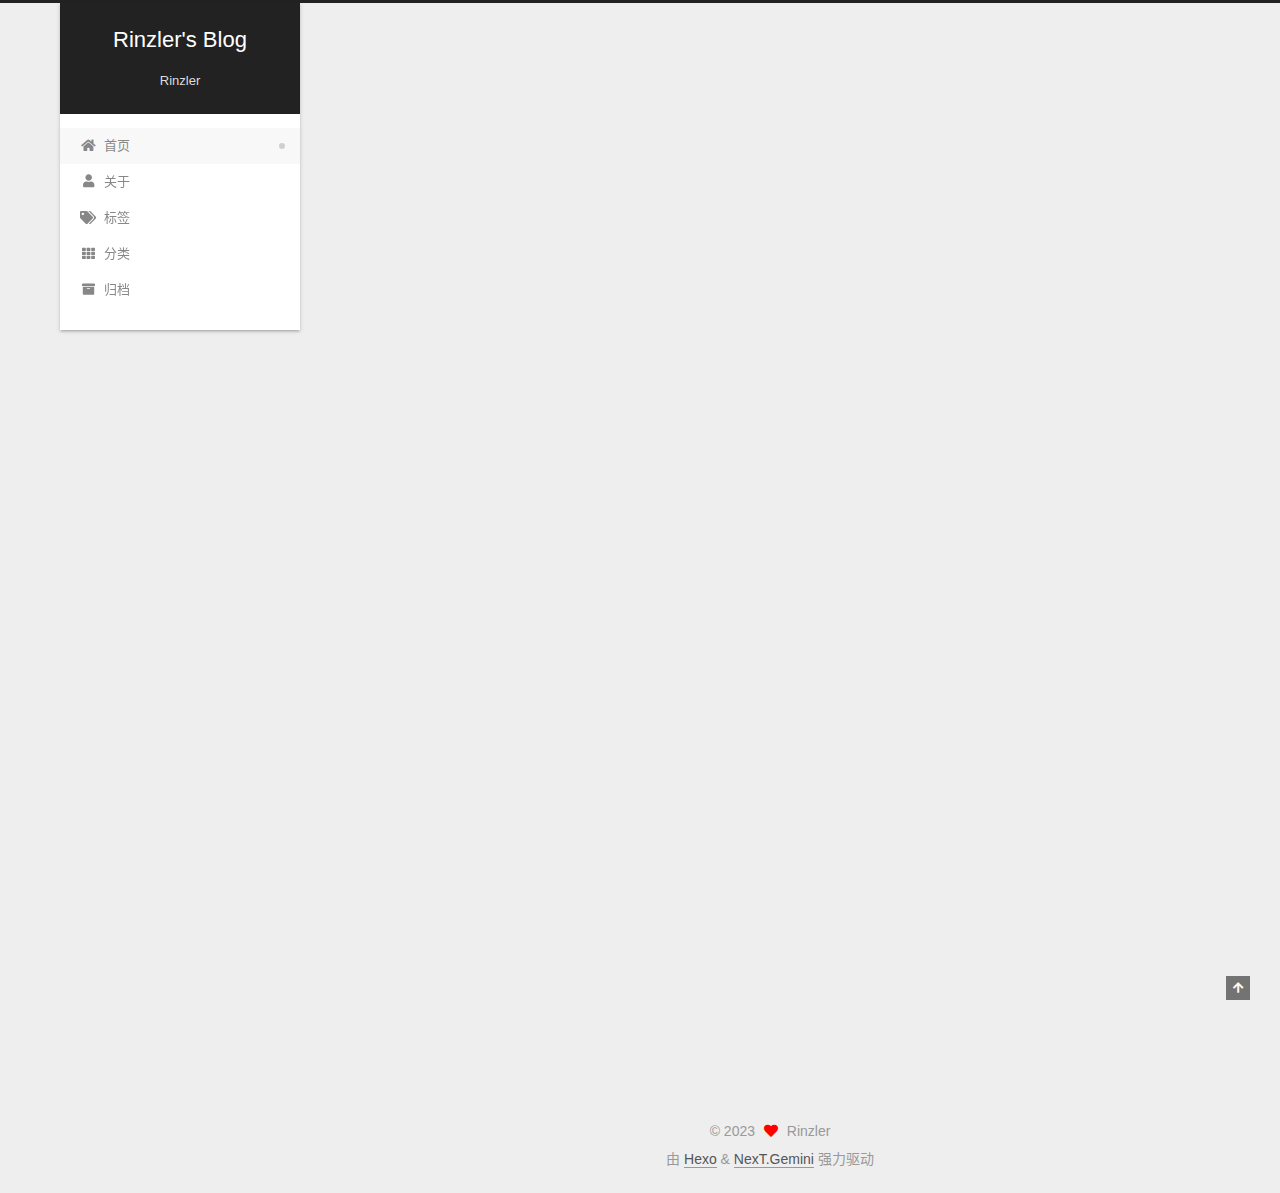
<file: index.html>
<!DOCTYPE html>
<html lang="zh-CN">
<head>
  <meta charset="UTF-8">
<meta name="viewport" content="width=device-width, initial-scale=1, maximum-scale=2">
<meta name="theme-color" content="#222">
<meta name="generator" content="Hexo 6.3.0">
  <link rel="apple-touch-icon" sizes="180x180" href="/images/apple-touch-icon-next.png">
  <link rel="icon" type="image/png" sizes="32x32" href="/images/favicon-32x32-next.png">
  <link rel="icon" type="image/png" sizes="16x16" href="/images/favicon-16x16-next.png">
  <link rel="mask-icon" href="/images/logo.svg" color="#222">

<link rel="stylesheet" href="/css/main.css">


<link rel="stylesheet" href="/lib/font-awesome/css/all.min.css">

<script id="hexo-configurations">
    var NexT = window.NexT || {};
    var CONFIG = {"hostname":"example.com","root":"/","scheme":"Gemini","version":"7.8.0","exturl":false,"sidebar":{"position":"left","display":"post","padding":18,"offset":12,"onmobile":false},"copycode":{"enable":false,"show_result":false,"style":null},"back2top":{"enable":true,"sidebar":false,"scrollpercent":false},"bookmark":{"enable":false,"color":"#222","save":"auto"},"fancybox":false,"mediumzoom":false,"lazyload":false,"pangu":false,"comments":{"style":"tabs","active":null,"storage":true,"lazyload":false,"nav":null},"algolia":{"hits":{"per_page":10},"labels":{"input_placeholder":"Search for Posts","hits_empty":"We didn't find any results for the search: ${query}","hits_stats":"${hits} results found in ${time} ms"}},"localsearch":{"enable":false,"trigger":"auto","top_n_per_article":1,"unescape":false,"preload":false},"motion":{"enable":true,"async":false,"transition":{"post_block":"fadeIn","post_header":"slideDownIn","post_body":"slideDownIn","coll_header":"slideLeftIn","sidebar":"slideUpIn"}}};
  </script>

  <meta name="description" content="I fight for users">
<meta property="og:type" content="website">
<meta property="og:title" content="Rinzler&#39;s Blog">
<meta property="og:url" content="http://example.com/index.html">
<meta property="og:site_name" content="Rinzler&#39;s Blog">
<meta property="og:description" content="I fight for users">
<meta property="og:locale" content="zh_CN">
<meta property="article:author" content="Rinzler">
<meta name="twitter:card" content="summary">

<link rel="canonical" href="http://example.com/">


<script id="page-configurations">
  // https://hexo.io/docs/variables.html
  CONFIG.page = {
    sidebar: "",
    isHome : true,
    isPost : false,
    lang   : 'zh-CN'
  };
</script>

  <title>Rinzler's Blog</title>
  






  <noscript>
  <style>
  .use-motion .brand,
  .use-motion .menu-item,
  .sidebar-inner,
  .use-motion .post-block,
  .use-motion .pagination,
  .use-motion .comments,
  .use-motion .post-header,
  .use-motion .post-body,
  .use-motion .collection-header { opacity: initial; }

  .use-motion .site-title,
  .use-motion .site-subtitle {
    opacity: initial;
    top: initial;
  }

  .use-motion .logo-line-before i { left: initial; }
  .use-motion .logo-line-after i { right: initial; }
  </style>
</noscript>

</head>

<body itemscope itemtype="http://schema.org/WebPage">
  <div class="container use-motion">
    <div class="headband"></div>

    <header class="header" itemscope itemtype="http://schema.org/WPHeader">
      <div class="header-inner"><div class="site-brand-container">
  <div class="site-nav-toggle">
    <div class="toggle" aria-label="切换导航栏">
      <span class="toggle-line toggle-line-first"></span>
      <span class="toggle-line toggle-line-middle"></span>
      <span class="toggle-line toggle-line-last"></span>
    </div>
  </div>

  <div class="site-meta">

    <a href="/" class="brand" rel="start">
      <span class="logo-line-before"><i></i></span>
      <h1 class="site-title">Rinzler's Blog</h1>
      <span class="logo-line-after"><i></i></span>
    </a>
      <p class="site-subtitle" itemprop="description">Rinzler</p>
  </div>

  <div class="site-nav-right">
    <div class="toggle popup-trigger">
    </div>
  </div>
</div>




<nav class="site-nav">
  <ul id="menu" class="main-menu menu">
        <li class="menu-item menu-item-home">

    <a href="/" rel="section"><i class="fa fa-home fa-fw"></i>首页</a>

  </li>
        <li class="menu-item menu-item-about">

    <a href="/about/" rel="section"><i class="fa fa-user fa-fw"></i>关于</a>

  </li>
        <li class="menu-item menu-item-tags">

    <a href="/tags/" rel="section"><i class="fa fa-tags fa-fw"></i>标签</a>

  </li>
        <li class="menu-item menu-item-categories">

    <a href="/categories/" rel="section"><i class="fa fa-th fa-fw"></i>分类</a>

  </li>
        <li class="menu-item menu-item-archives">

    <a href="/archives/" rel="section"><i class="fa fa-archive fa-fw"></i>归档</a>

  </li>
  </ul>
</nav>




</div>
    </header>

    
  <div class="back-to-top">
    <i class="fa fa-arrow-up"></i>
    <span>0%</span>
  </div>


    <main class="main">
      <div class="main-inner">
        <div class="content-wrap">
          

          <div class="content index posts-expand">
            
      
  
  
  <article itemscope itemtype="http://schema.org/Article" class="post-block" lang="zh-CN">
    <link itemprop="mainEntityOfPage" href="http://example.com/2023/07/28/hello-world/">

    <span hidden itemprop="author" itemscope itemtype="http://schema.org/Person">
      <meta itemprop="image" content="/images/avatar.gif">
      <meta itemprop="name" content="Rinzler">
      <meta itemprop="description" content="I fight for users">
    </span>

    <span hidden itemprop="publisher" itemscope itemtype="http://schema.org/Organization">
      <meta itemprop="name" content="Rinzler's Blog">
    </span>
      <header class="post-header">
        <h2 class="post-title" itemprop="name headline">
          
            <a href="/2023/07/28/hello-world/" class="post-title-link" itemprop="url">Hello World</a>
        </h2>

        <div class="post-meta">
            <span class="post-meta-item">
              <span class="post-meta-item-icon">
                <i class="far fa-calendar"></i>
              </span>
              <span class="post-meta-item-text">发表于</span>

              <time title="创建时间：2023-07-28 22:56:18" itemprop="dateCreated datePublished" datetime="2023-07-28T22:56:18+08:00">2023-07-28</time>
            </span>

          

        </div>
      </header>

    
    
    
    <div class="post-body" itemprop="articleBody">

      
          <p>Welcome to <a target="_blank" rel="noopener" href="https://hexo.io/">Hexo</a>! This is your very first post. Check <a target="_blank" rel="noopener" href="https://hexo.io/docs/">documentation</a> for more info. If you get any problems when using Hexo, you can find the answer in <a target="_blank" rel="noopener" href="https://hexo.io/docs/troubleshooting.html">troubleshooting</a> or you can ask me on <a target="_blank" rel="noopener" href="https://github.com/hexojs/hexo/issues">GitHub</a>.</p>
<h2 id="Quick-Start"><a href="#Quick-Start" class="headerlink" title="Quick Start"></a>Quick Start</h2><h3 id="Create-a-new-post"><a href="#Create-a-new-post" class="headerlink" title="Create a new post"></a>Create a new post</h3><figure class="highlight bash"><table><tr><td class="gutter"><pre><span class="line">1</span><br></pre></td><td class="code"><pre><span class="line">$ hexo new <span class="string">&quot;My New Post&quot;</span></span><br></pre></td></tr></table></figure>

<p>More info: <a target="_blank" rel="noopener" href="https://hexo.io/docs/writing.html">Writing</a></p>
<h3 id="Run-server"><a href="#Run-server" class="headerlink" title="Run server"></a>Run server</h3><figure class="highlight bash"><table><tr><td class="gutter"><pre><span class="line">1</span><br></pre></td><td class="code"><pre><span class="line">$ hexo server</span><br></pre></td></tr></table></figure>

<p>More info: <a target="_blank" rel="noopener" href="https://hexo.io/docs/server.html">Server</a></p>
<h3 id="Generate-static-files"><a href="#Generate-static-files" class="headerlink" title="Generate static files"></a>Generate static files</h3><figure class="highlight bash"><table><tr><td class="gutter"><pre><span class="line">1</span><br></pre></td><td class="code"><pre><span class="line">$ hexo generate</span><br></pre></td></tr></table></figure>

<p>More info: <a target="_blank" rel="noopener" href="https://hexo.io/docs/generating.html">Generating</a></p>
<h3 id="Deploy-to-remote-sites"><a href="#Deploy-to-remote-sites" class="headerlink" title="Deploy to remote sites"></a>Deploy to remote sites</h3><figure class="highlight bash"><table><tr><td class="gutter"><pre><span class="line">1</span><br></pre></td><td class="code"><pre><span class="line">$ hexo deploy</span><br></pre></td></tr></table></figure>

<p>More info: <a target="_blank" rel="noopener" href="https://hexo.io/docs/one-command-deployment.html">Deployment</a></p>

      
    </div>

    
    
    
      <footer class="post-footer">
        <div class="post-eof"></div>
      </footer>
  </article>
  
  
  


  



          </div>
          

<script>
  window.addEventListener('tabs:register', () => {
    let { activeClass } = CONFIG.comments;
    if (CONFIG.comments.storage) {
      activeClass = localStorage.getItem('comments_active') || activeClass;
    }
    if (activeClass) {
      let activeTab = document.querySelector(`a[href="#comment-${activeClass}"]`);
      if (activeTab) {
        activeTab.click();
      }
    }
  });
  if (CONFIG.comments.storage) {
    window.addEventListener('tabs:click', event => {
      if (!event.target.matches('.tabs-comment .tab-content .tab-pane')) return;
      let commentClass = event.target.classList[1];
      localStorage.setItem('comments_active', commentClass);
    });
  }
</script>

        </div>
          
  
  <div class="toggle sidebar-toggle">
    <span class="toggle-line toggle-line-first"></span>
    <span class="toggle-line toggle-line-middle"></span>
    <span class="toggle-line toggle-line-last"></span>
  </div>

  <aside class="sidebar">
    <div class="sidebar-inner">

      <ul class="sidebar-nav motion-element">
        <li class="sidebar-nav-toc">
          文章目录
        </li>
        <li class="sidebar-nav-overview">
          站点概览
        </li>
      </ul>

      <!--noindex-->
      <div class="post-toc-wrap sidebar-panel">
      </div>
      <!--/noindex-->

      <div class="site-overview-wrap sidebar-panel">
        <div class="site-author motion-element" itemprop="author" itemscope itemtype="http://schema.org/Person">
  <p class="site-author-name" itemprop="name">Rinzler</p>
  <div class="site-description" itemprop="description">I fight for users</div>
</div>
<div class="site-state-wrap motion-element">
  <nav class="site-state">
      <div class="site-state-item site-state-posts">
          <a href="/archives/">
        
          <span class="site-state-item-count">1</span>
          <span class="site-state-item-name">日志</span>
        </a>
      </div>
  </nav>
</div>



      </div>

    </div>
  </aside>
  <div id="sidebar-dimmer"></div>


      </div>
    </main>

    <footer class="footer">
      <div class="footer-inner">
        

        

<div class="copyright">
  
  &copy; 
  <span itemprop="copyrightYear">2023</span>
  <span class="with-love">
    <i class="fa fa-heart"></i>
  </span>
  <span class="author" itemprop="copyrightHolder">Rinzler</span>
</div>
  <div class="powered-by">由 <a href="https://hexo.io/" class="theme-link" rel="noopener" target="_blank">Hexo</a> & <a href="https://theme-next.org/" class="theme-link" rel="noopener" target="_blank">NexT.Gemini</a> 强力驱动
  </div>

        








      </div>
    </footer>
  </div>

  
  <script src="/lib/anime.min.js"></script>
  <script src="/lib/velocity/velocity.min.js"></script>
  <script src="/lib/velocity/velocity.ui.min.js"></script>

<script src="/js/utils.js"></script>

<script src="/js/motion.js"></script>


<script src="/js/schemes/pisces.js"></script>


<script src="/js/next-boot.js"></script>




  















  

  

</body>
</html>
</file>
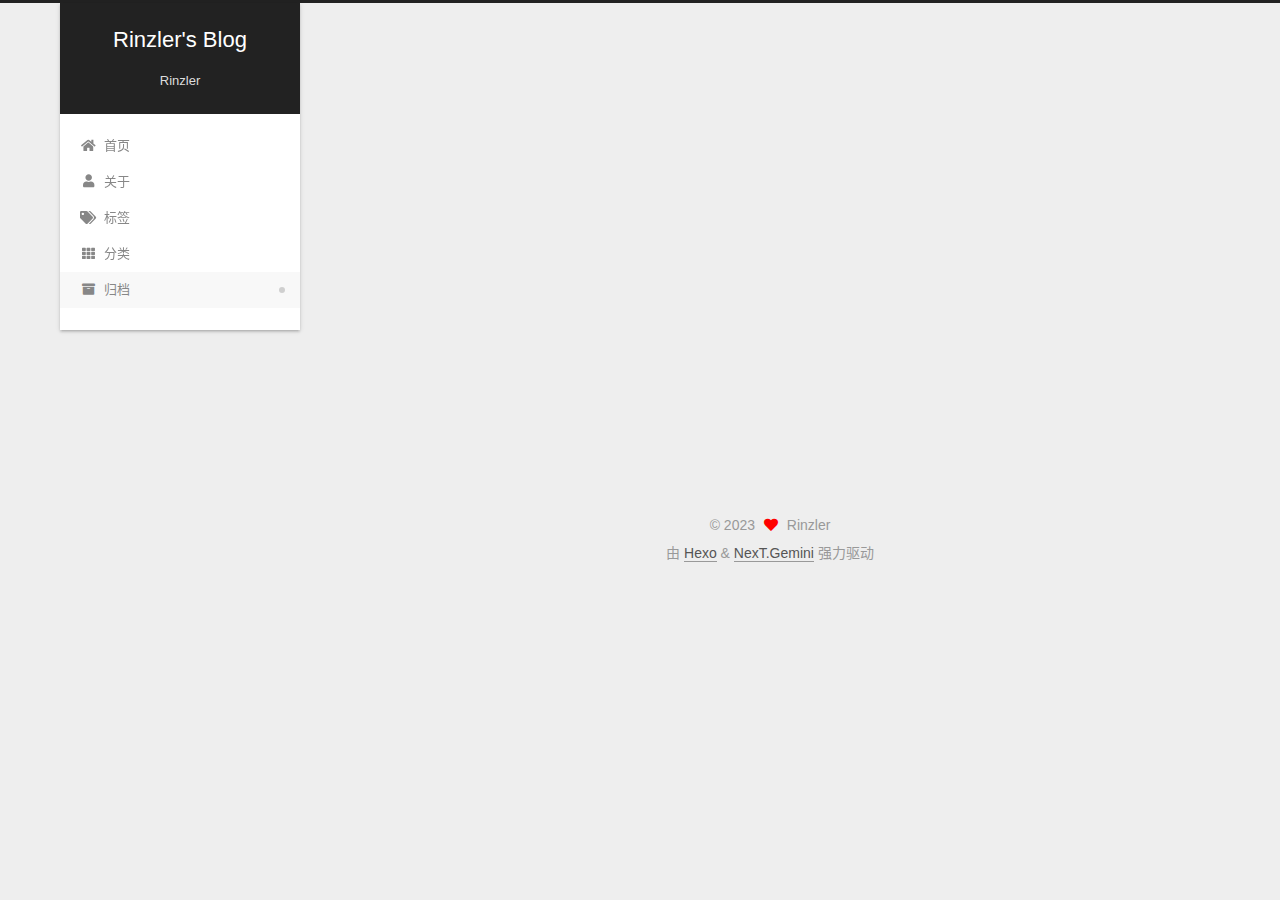
<file: archives/index.html>
<!DOCTYPE html>
<html lang="zh-CN">
<head>
  <meta charset="UTF-8">
<meta name="viewport" content="width=device-width, initial-scale=1, maximum-scale=2">
<meta name="theme-color" content="#222">
<meta name="generator" content="Hexo 6.3.0">
  <link rel="apple-touch-icon" sizes="180x180" href="/images/apple-touch-icon-next.png">
  <link rel="icon" type="image/png" sizes="32x32" href="/images/favicon-32x32-next.png">
  <link rel="icon" type="image/png" sizes="16x16" href="/images/favicon-16x16-next.png">
  <link rel="mask-icon" href="/images/logo.svg" color="#222">

<link rel="stylesheet" href="/css/main.css">


<link rel="stylesheet" href="/lib/font-awesome/css/all.min.css">

<script id="hexo-configurations">
    var NexT = window.NexT || {};
    var CONFIG = {"hostname":"example.com","root":"/","scheme":"Gemini","version":"7.8.0","exturl":false,"sidebar":{"position":"left","display":"post","padding":18,"offset":12,"onmobile":false},"copycode":{"enable":false,"show_result":false,"style":null},"back2top":{"enable":true,"sidebar":false,"scrollpercent":false},"bookmark":{"enable":false,"color":"#222","save":"auto"},"fancybox":false,"mediumzoom":false,"lazyload":false,"pangu":false,"comments":{"style":"tabs","active":null,"storage":true,"lazyload":false,"nav":null},"algolia":{"hits":{"per_page":10},"labels":{"input_placeholder":"Search for Posts","hits_empty":"We didn't find any results for the search: ${query}","hits_stats":"${hits} results found in ${time} ms"}},"localsearch":{"enable":false,"trigger":"auto","top_n_per_article":1,"unescape":false,"preload":false},"motion":{"enable":true,"async":false,"transition":{"post_block":"fadeIn","post_header":"slideDownIn","post_body":"slideDownIn","coll_header":"slideLeftIn","sidebar":"slideUpIn"}}};
  </script>

  <meta name="description" content="I fight for users">
<meta property="og:type" content="website">
<meta property="og:title" content="Rinzler&#39;s Blog">
<meta property="og:url" content="http://example.com/archives/index.html">
<meta property="og:site_name" content="Rinzler&#39;s Blog">
<meta property="og:description" content="I fight for users">
<meta property="og:locale" content="zh_CN">
<meta property="article:author" content="Rinzler">
<meta name="twitter:card" content="summary">

<link rel="canonical" href="http://example.com/archives/">


<script id="page-configurations">
  // https://hexo.io/docs/variables.html
  CONFIG.page = {
    sidebar: "",
    isHome : false,
    isPost : false,
    lang   : 'zh-CN'
  };
</script>

  <title>归档 | Rinzler's Blog</title>
  






  <noscript>
  <style>
  .use-motion .brand,
  .use-motion .menu-item,
  .sidebar-inner,
  .use-motion .post-block,
  .use-motion .pagination,
  .use-motion .comments,
  .use-motion .post-header,
  .use-motion .post-body,
  .use-motion .collection-header { opacity: initial; }

  .use-motion .site-title,
  .use-motion .site-subtitle {
    opacity: initial;
    top: initial;
  }

  .use-motion .logo-line-before i { left: initial; }
  .use-motion .logo-line-after i { right: initial; }
  </style>
</noscript>

</head>

<body itemscope itemtype="http://schema.org/WebPage">
  <div class="container use-motion">
    <div class="headband"></div>

    <header class="header" itemscope itemtype="http://schema.org/WPHeader">
      <div class="header-inner"><div class="site-brand-container">
  <div class="site-nav-toggle">
    <div class="toggle" aria-label="切换导航栏">
      <span class="toggle-line toggle-line-first"></span>
      <span class="toggle-line toggle-line-middle"></span>
      <span class="toggle-line toggle-line-last"></span>
    </div>
  </div>

  <div class="site-meta">

    <a href="/" class="brand" rel="start">
      <span class="logo-line-before"><i></i></span>
      <h1 class="site-title">Rinzler's Blog</h1>
      <span class="logo-line-after"><i></i></span>
    </a>
      <p class="site-subtitle" itemprop="description">Rinzler</p>
  </div>

  <div class="site-nav-right">
    <div class="toggle popup-trigger">
    </div>
  </div>
</div>




<nav class="site-nav">
  <ul id="menu" class="main-menu menu">
        <li class="menu-item menu-item-home">

    <a href="/" rel="section"><i class="fa fa-home fa-fw"></i>首页</a>

  </li>
        <li class="menu-item menu-item-about">

    <a href="/about/" rel="section"><i class="fa fa-user fa-fw"></i>关于</a>

  </li>
        <li class="menu-item menu-item-tags">

    <a href="/tags/" rel="section"><i class="fa fa-tags fa-fw"></i>标签</a>

  </li>
        <li class="menu-item menu-item-categories">

    <a href="/categories/" rel="section"><i class="fa fa-th fa-fw"></i>分类</a>

  </li>
        <li class="menu-item menu-item-archives">

    <a href="/archives/" rel="section"><i class="fa fa-archive fa-fw"></i>归档</a>

  </li>
  </ul>
</nav>




</div>
    </header>

    
  <div class="back-to-top">
    <i class="fa fa-arrow-up"></i>
    <span>0%</span>
  </div>


    <main class="main">
      <div class="main-inner">
        <div class="content-wrap">
          

          <div class="content archive">
            

  
  
  
  <div class="post-block">
    <div class="posts-collapse">
      <div class="collection-title">
        <span class="collection-header">嗯..! 目前共计 1 篇日志。 继续努力。</span>
      </div>

      
    <div class="collection-year">
      <span class="collection-header">2023</span>
    </div>

  <article itemscope itemtype="http://schema.org/Article">
    <header class="post-header">

      <div class="post-meta">
        <time itemprop="dateCreated"
              datetime="2023-07-28T22:56:18+08:00"
              content="2023-07-28">
          07-28
        </time>
      </div>

      <div class="post-title">
          <a class="post-title-link" href="/2023/07/28/hello-world/" itemprop="url">
            <span itemprop="name">Hello World</span>
          </a>
      </div>

    </header>
  </article>


    </div>
  </div>
  
  
  

  



          </div>
          

<script>
  window.addEventListener('tabs:register', () => {
    let { activeClass } = CONFIG.comments;
    if (CONFIG.comments.storage) {
      activeClass = localStorage.getItem('comments_active') || activeClass;
    }
    if (activeClass) {
      let activeTab = document.querySelector(`a[href="#comment-${activeClass}"]`);
      if (activeTab) {
        activeTab.click();
      }
    }
  });
  if (CONFIG.comments.storage) {
    window.addEventListener('tabs:click', event => {
      if (!event.target.matches('.tabs-comment .tab-content .tab-pane')) return;
      let commentClass = event.target.classList[1];
      localStorage.setItem('comments_active', commentClass);
    });
  }
</script>

        </div>
          
  
  <div class="toggle sidebar-toggle">
    <span class="toggle-line toggle-line-first"></span>
    <span class="toggle-line toggle-line-middle"></span>
    <span class="toggle-line toggle-line-last"></span>
  </div>

  <aside class="sidebar">
    <div class="sidebar-inner">

      <ul class="sidebar-nav motion-element">
        <li class="sidebar-nav-toc">
          文章目录
        </li>
        <li class="sidebar-nav-overview">
          站点概览
        </li>
      </ul>

      <!--noindex-->
      <div class="post-toc-wrap sidebar-panel">
      </div>
      <!--/noindex-->

      <div class="site-overview-wrap sidebar-panel">
        <div class="site-author motion-element" itemprop="author" itemscope itemtype="http://schema.org/Person">
  <p class="site-author-name" itemprop="name">Rinzler</p>
  <div class="site-description" itemprop="description">I fight for users</div>
</div>
<div class="site-state-wrap motion-element">
  <nav class="site-state">
      <div class="site-state-item site-state-posts">
          <a href="/archives/">
        
          <span class="site-state-item-count">1</span>
          <span class="site-state-item-name">日志</span>
        </a>
      </div>
  </nav>
</div>



      </div>

    </div>
  </aside>
  <div id="sidebar-dimmer"></div>


      </div>
    </main>

    <footer class="footer">
      <div class="footer-inner">
        

        

<div class="copyright">
  
  &copy; 
  <span itemprop="copyrightYear">2023</span>
  <span class="with-love">
    <i class="fa fa-heart"></i>
  </span>
  <span class="author" itemprop="copyrightHolder">Rinzler</span>
</div>
  <div class="powered-by">由 <a href="https://hexo.io/" class="theme-link" rel="noopener" target="_blank">Hexo</a> & <a href="https://theme-next.org/" class="theme-link" rel="noopener" target="_blank">NexT.Gemini</a> 强力驱动
  </div>

        








      </div>
    </footer>
  </div>

  
  <script src="/lib/anime.min.js"></script>
  <script src="/lib/velocity/velocity.min.js"></script>
  <script src="/lib/velocity/velocity.ui.min.js"></script>

<script src="/js/utils.js"></script>

<script src="/js/motion.js"></script>


<script src="/js/schemes/pisces.js"></script>


<script src="/js/next-boot.js"></script>




  















  

  

</body>
</html>
</file>
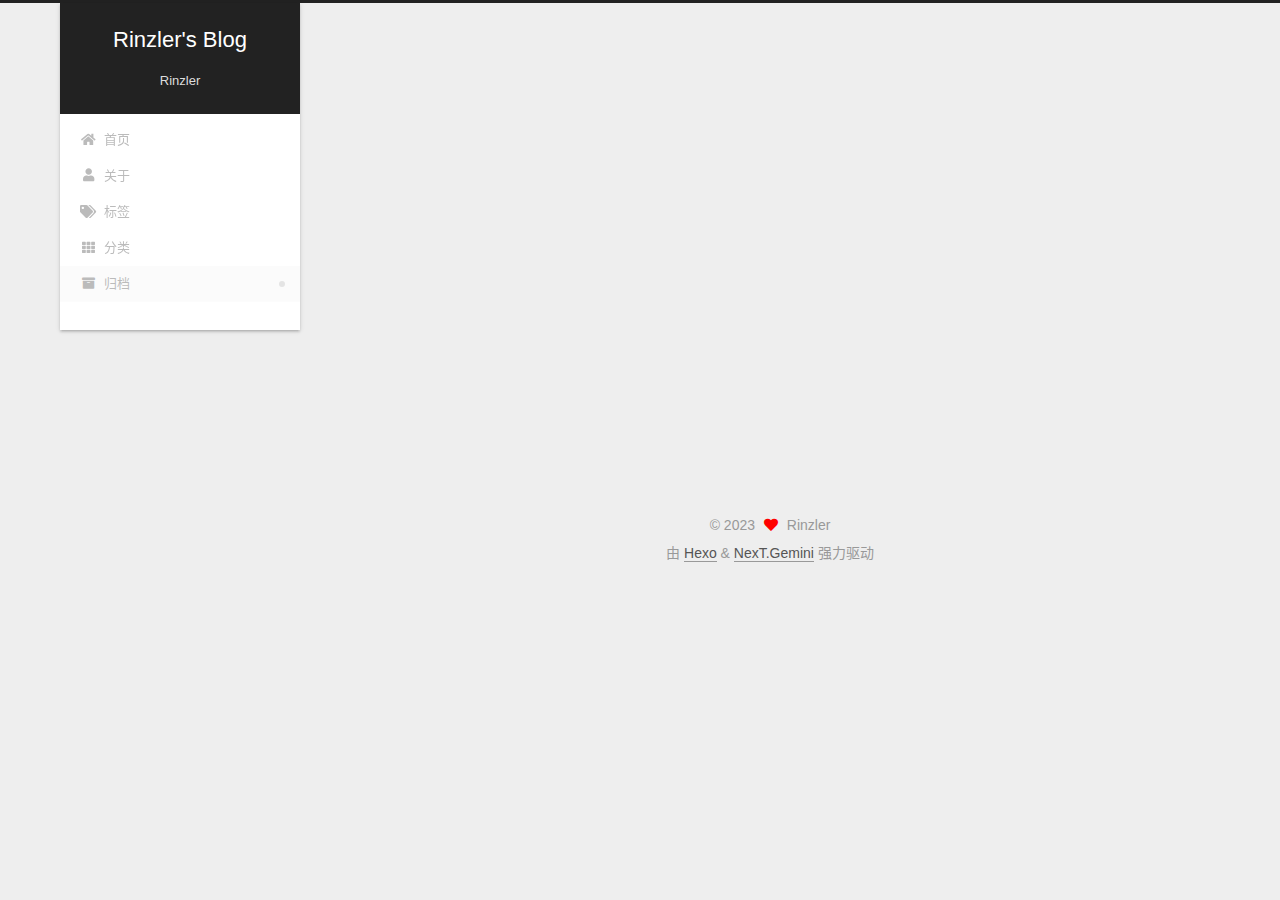
<file: archives/2023/index.html>
<!DOCTYPE html>
<html lang="zh-CN">
<head>
  <meta charset="UTF-8">
<meta name="viewport" content="width=device-width, initial-scale=1, maximum-scale=2">
<meta name="theme-color" content="#222">
<meta name="generator" content="Hexo 6.3.0">
  <link rel="apple-touch-icon" sizes="180x180" href="/images/apple-touch-icon-next.png">
  <link rel="icon" type="image/png" sizes="32x32" href="/images/favicon-32x32-next.png">
  <link rel="icon" type="image/png" sizes="16x16" href="/images/favicon-16x16-next.png">
  <link rel="mask-icon" href="/images/logo.svg" color="#222">

<link rel="stylesheet" href="/css/main.css">


<link rel="stylesheet" href="/lib/font-awesome/css/all.min.css">

<script id="hexo-configurations">
    var NexT = window.NexT || {};
    var CONFIG = {"hostname":"example.com","root":"/","scheme":"Gemini","version":"7.8.0","exturl":false,"sidebar":{"position":"left","display":"post","padding":18,"offset":12,"onmobile":false},"copycode":{"enable":false,"show_result":false,"style":null},"back2top":{"enable":true,"sidebar":false,"scrollpercent":false},"bookmark":{"enable":false,"color":"#222","save":"auto"},"fancybox":false,"mediumzoom":false,"lazyload":false,"pangu":false,"comments":{"style":"tabs","active":null,"storage":true,"lazyload":false,"nav":null},"algolia":{"hits":{"per_page":10},"labels":{"input_placeholder":"Search for Posts","hits_empty":"We didn't find any results for the search: ${query}","hits_stats":"${hits} results found in ${time} ms"}},"localsearch":{"enable":false,"trigger":"auto","top_n_per_article":1,"unescape":false,"preload":false},"motion":{"enable":true,"async":false,"transition":{"post_block":"fadeIn","post_header":"slideDownIn","post_body":"slideDownIn","coll_header":"slideLeftIn","sidebar":"slideUpIn"}}};
  </script>

  <meta name="description" content="I fight for users">
<meta property="og:type" content="website">
<meta property="og:title" content="Rinzler&#39;s Blog">
<meta property="og:url" content="http://example.com/archives/2023/index.html">
<meta property="og:site_name" content="Rinzler&#39;s Blog">
<meta property="og:description" content="I fight for users">
<meta property="og:locale" content="zh_CN">
<meta property="article:author" content="Rinzler">
<meta name="twitter:card" content="summary">

<link rel="canonical" href="http://example.com/archives/2023/">


<script id="page-configurations">
  // https://hexo.io/docs/variables.html
  CONFIG.page = {
    sidebar: "",
    isHome : false,
    isPost : false,
    lang   : 'zh-CN'
  };
</script>

  <title>归档 | Rinzler's Blog</title>
  






  <noscript>
  <style>
  .use-motion .brand,
  .use-motion .menu-item,
  .sidebar-inner,
  .use-motion .post-block,
  .use-motion .pagination,
  .use-motion .comments,
  .use-motion .post-header,
  .use-motion .post-body,
  .use-motion .collection-header { opacity: initial; }

  .use-motion .site-title,
  .use-motion .site-subtitle {
    opacity: initial;
    top: initial;
  }

  .use-motion .logo-line-before i { left: initial; }
  .use-motion .logo-line-after i { right: initial; }
  </style>
</noscript>

</head>

<body itemscope itemtype="http://schema.org/WebPage">
  <div class="container use-motion">
    <div class="headband"></div>

    <header class="header" itemscope itemtype="http://schema.org/WPHeader">
      <div class="header-inner"><div class="site-brand-container">
  <div class="site-nav-toggle">
    <div class="toggle" aria-label="切换导航栏">
      <span class="toggle-line toggle-line-first"></span>
      <span class="toggle-line toggle-line-middle"></span>
      <span class="toggle-line toggle-line-last"></span>
    </div>
  </div>

  <div class="site-meta">

    <a href="/" class="brand" rel="start">
      <span class="logo-line-before"><i></i></span>
      <h1 class="site-title">Rinzler's Blog</h1>
      <span class="logo-line-after"><i></i></span>
    </a>
      <p class="site-subtitle" itemprop="description">Rinzler</p>
  </div>

  <div class="site-nav-right">
    <div class="toggle popup-trigger">
    </div>
  </div>
</div>




<nav class="site-nav">
  <ul id="menu" class="main-menu menu">
        <li class="menu-item menu-item-home">

    <a href="/" rel="section"><i class="fa fa-home fa-fw"></i>首页</a>

  </li>
        <li class="menu-item menu-item-about">

    <a href="/about/" rel="section"><i class="fa fa-user fa-fw"></i>关于</a>

  </li>
        <li class="menu-item menu-item-tags">

    <a href="/tags/" rel="section"><i class="fa fa-tags fa-fw"></i>标签</a>

  </li>
        <li class="menu-item menu-item-categories">

    <a href="/categories/" rel="section"><i class="fa fa-th fa-fw"></i>分类</a>

  </li>
        <li class="menu-item menu-item-archives">

    <a href="/archives/" rel="section"><i class="fa fa-archive fa-fw"></i>归档</a>

  </li>
  </ul>
</nav>




</div>
    </header>

    
  <div class="back-to-top">
    <i class="fa fa-arrow-up"></i>
    <span>0%</span>
  </div>


    <main class="main">
      <div class="main-inner">
        <div class="content-wrap">
          

          <div class="content archive">
            

  
  
  
  <div class="post-block">
    <div class="posts-collapse">
      <div class="collection-title">
        <span class="collection-header">嗯..! 目前共计 1 篇日志。 继续努力。</span>
      </div>

      
    <div class="collection-year">
      <span class="collection-header">2023</span>
    </div>

  <article itemscope itemtype="http://schema.org/Article">
    <header class="post-header">

      <div class="post-meta">
        <time itemprop="dateCreated"
              datetime="2023-07-28T22:56:18+08:00"
              content="2023-07-28">
          07-28
        </time>
      </div>

      <div class="post-title">
          <a class="post-title-link" href="/2023/07/28/hello-world/" itemprop="url">
            <span itemprop="name">Hello World</span>
          </a>
      </div>

    </header>
  </article>


    </div>
  </div>
  
  
  

  



          </div>
          

<script>
  window.addEventListener('tabs:register', () => {
    let { activeClass } = CONFIG.comments;
    if (CONFIG.comments.storage) {
      activeClass = localStorage.getItem('comments_active') || activeClass;
    }
    if (activeClass) {
      let activeTab = document.querySelector(`a[href="#comment-${activeClass}"]`);
      if (activeTab) {
        activeTab.click();
      }
    }
  });
  if (CONFIG.comments.storage) {
    window.addEventListener('tabs:click', event => {
      if (!event.target.matches('.tabs-comment .tab-content .tab-pane')) return;
      let commentClass = event.target.classList[1];
      localStorage.setItem('comments_active', commentClass);
    });
  }
</script>

        </div>
          
  
  <div class="toggle sidebar-toggle">
    <span class="toggle-line toggle-line-first"></span>
    <span class="toggle-line toggle-line-middle"></span>
    <span class="toggle-line toggle-line-last"></span>
  </div>

  <aside class="sidebar">
    <div class="sidebar-inner">

      <ul class="sidebar-nav motion-element">
        <li class="sidebar-nav-toc">
          文章目录
        </li>
        <li class="sidebar-nav-overview">
          站点概览
        </li>
      </ul>

      <!--noindex-->
      <div class="post-toc-wrap sidebar-panel">
      </div>
      <!--/noindex-->

      <div class="site-overview-wrap sidebar-panel">
        <div class="site-author motion-element" itemprop="author" itemscope itemtype="http://schema.org/Person">
  <p class="site-author-name" itemprop="name">Rinzler</p>
  <div class="site-description" itemprop="description">I fight for users</div>
</div>
<div class="site-state-wrap motion-element">
  <nav class="site-state">
      <div class="site-state-item site-state-posts">
          <a href="/archives/">
        
          <span class="site-state-item-count">1</span>
          <span class="site-state-item-name">日志</span>
        </a>
      </div>
  </nav>
</div>



      </div>

    </div>
  </aside>
  <div id="sidebar-dimmer"></div>


      </div>
    </main>

    <footer class="footer">
      <div class="footer-inner">
        

        

<div class="copyright">
  
  &copy; 
  <span itemprop="copyrightYear">2023</span>
  <span class="with-love">
    <i class="fa fa-heart"></i>
  </span>
  <span class="author" itemprop="copyrightHolder">Rinzler</span>
</div>
  <div class="powered-by">由 <a href="https://hexo.io/" class="theme-link" rel="noopener" target="_blank">Hexo</a> & <a href="https://theme-next.org/" class="theme-link" rel="noopener" target="_blank">NexT.Gemini</a> 强力驱动
  </div>

        








      </div>
    </footer>
  </div>

  
  <script src="/lib/anime.min.js"></script>
  <script src="/lib/velocity/velocity.min.js"></script>
  <script src="/lib/velocity/velocity.ui.min.js"></script>

<script src="/js/utils.js"></script>

<script src="/js/motion.js"></script>


<script src="/js/schemes/pisces.js"></script>


<script src="/js/next-boot.js"></script>




  















  

  

</body>
</html>
</file>
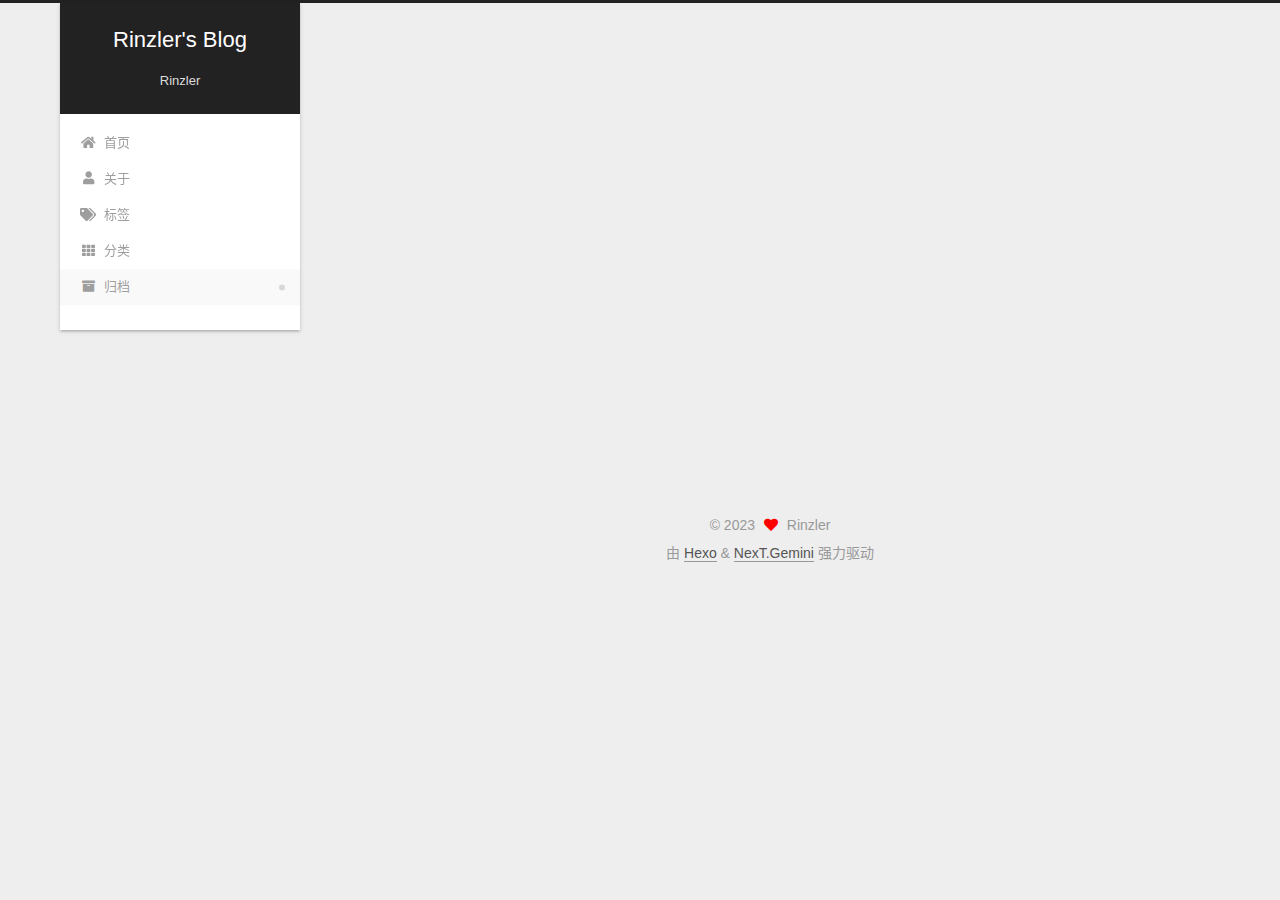
<file: archives/2023/07/index.html>
<!DOCTYPE html>
<html lang="zh-CN">
<head>
  <meta charset="UTF-8">
<meta name="viewport" content="width=device-width, initial-scale=1, maximum-scale=2">
<meta name="theme-color" content="#222">
<meta name="generator" content="Hexo 6.3.0">
  <link rel="apple-touch-icon" sizes="180x180" href="/images/apple-touch-icon-next.png">
  <link rel="icon" type="image/png" sizes="32x32" href="/images/favicon-32x32-next.png">
  <link rel="icon" type="image/png" sizes="16x16" href="/images/favicon-16x16-next.png">
  <link rel="mask-icon" href="/images/logo.svg" color="#222">

<link rel="stylesheet" href="/css/main.css">


<link rel="stylesheet" href="/lib/font-awesome/css/all.min.css">

<script id="hexo-configurations">
    var NexT = window.NexT || {};
    var CONFIG = {"hostname":"example.com","root":"/","scheme":"Gemini","version":"7.8.0","exturl":false,"sidebar":{"position":"left","display":"post","padding":18,"offset":12,"onmobile":false},"copycode":{"enable":false,"show_result":false,"style":null},"back2top":{"enable":true,"sidebar":false,"scrollpercent":false},"bookmark":{"enable":false,"color":"#222","save":"auto"},"fancybox":false,"mediumzoom":false,"lazyload":false,"pangu":false,"comments":{"style":"tabs","active":null,"storage":true,"lazyload":false,"nav":null},"algolia":{"hits":{"per_page":10},"labels":{"input_placeholder":"Search for Posts","hits_empty":"We didn't find any results for the search: ${query}","hits_stats":"${hits} results found in ${time} ms"}},"localsearch":{"enable":false,"trigger":"auto","top_n_per_article":1,"unescape":false,"preload":false},"motion":{"enable":true,"async":false,"transition":{"post_block":"fadeIn","post_header":"slideDownIn","post_body":"slideDownIn","coll_header":"slideLeftIn","sidebar":"slideUpIn"}}};
  </script>

  <meta name="description" content="I fight for users">
<meta property="og:type" content="website">
<meta property="og:title" content="Rinzler&#39;s Blog">
<meta property="og:url" content="http://example.com/archives/2023/07/index.html">
<meta property="og:site_name" content="Rinzler&#39;s Blog">
<meta property="og:description" content="I fight for users">
<meta property="og:locale" content="zh_CN">
<meta property="article:author" content="Rinzler">
<meta name="twitter:card" content="summary">

<link rel="canonical" href="http://example.com/archives/2023/07/">


<script id="page-configurations">
  // https://hexo.io/docs/variables.html
  CONFIG.page = {
    sidebar: "",
    isHome : false,
    isPost : false,
    lang   : 'zh-CN'
  };
</script>

  <title>归档 | Rinzler's Blog</title>
  






  <noscript>
  <style>
  .use-motion .brand,
  .use-motion .menu-item,
  .sidebar-inner,
  .use-motion .post-block,
  .use-motion .pagination,
  .use-motion .comments,
  .use-motion .post-header,
  .use-motion .post-body,
  .use-motion .collection-header { opacity: initial; }

  .use-motion .site-title,
  .use-motion .site-subtitle {
    opacity: initial;
    top: initial;
  }

  .use-motion .logo-line-before i { left: initial; }
  .use-motion .logo-line-after i { right: initial; }
  </style>
</noscript>

</head>

<body itemscope itemtype="http://schema.org/WebPage">
  <div class="container use-motion">
    <div class="headband"></div>

    <header class="header" itemscope itemtype="http://schema.org/WPHeader">
      <div class="header-inner"><div class="site-brand-container">
  <div class="site-nav-toggle">
    <div class="toggle" aria-label="切换导航栏">
      <span class="toggle-line toggle-line-first"></span>
      <span class="toggle-line toggle-line-middle"></span>
      <span class="toggle-line toggle-line-last"></span>
    </div>
  </div>

  <div class="site-meta">

    <a href="/" class="brand" rel="start">
      <span class="logo-line-before"><i></i></span>
      <h1 class="site-title">Rinzler's Blog</h1>
      <span class="logo-line-after"><i></i></span>
    </a>
      <p class="site-subtitle" itemprop="description">Rinzler</p>
  </div>

  <div class="site-nav-right">
    <div class="toggle popup-trigger">
    </div>
  </div>
</div>




<nav class="site-nav">
  <ul id="menu" class="main-menu menu">
        <li class="menu-item menu-item-home">

    <a href="/" rel="section"><i class="fa fa-home fa-fw"></i>首页</a>

  </li>
        <li class="menu-item menu-item-about">

    <a href="/about/" rel="section"><i class="fa fa-user fa-fw"></i>关于</a>

  </li>
        <li class="menu-item menu-item-tags">

    <a href="/tags/" rel="section"><i class="fa fa-tags fa-fw"></i>标签</a>

  </li>
        <li class="menu-item menu-item-categories">

    <a href="/categories/" rel="section"><i class="fa fa-th fa-fw"></i>分类</a>

  </li>
        <li class="menu-item menu-item-archives">

    <a href="/archives/" rel="section"><i class="fa fa-archive fa-fw"></i>归档</a>

  </li>
  </ul>
</nav>




</div>
    </header>

    
  <div class="back-to-top">
    <i class="fa fa-arrow-up"></i>
    <span>0%</span>
  </div>


    <main class="main">
      <div class="main-inner">
        <div class="content-wrap">
          

          <div class="content archive">
            

  
  
  
  <div class="post-block">
    <div class="posts-collapse">
      <div class="collection-title">
        <span class="collection-header">嗯..! 目前共计 1 篇日志。 继续努力。</span>
      </div>

      
    <div class="collection-year">
      <span class="collection-header">2023</span>
    </div>

  <article itemscope itemtype="http://schema.org/Article">
    <header class="post-header">

      <div class="post-meta">
        <time itemprop="dateCreated"
              datetime="2023-07-28T22:56:18+08:00"
              content="2023-07-28">
          07-28
        </time>
      </div>

      <div class="post-title">
          <a class="post-title-link" href="/2023/07/28/hello-world/" itemprop="url">
            <span itemprop="name">Hello World</span>
          </a>
      </div>

    </header>
  </article>


    </div>
  </div>
  
  
  

  



          </div>
          

<script>
  window.addEventListener('tabs:register', () => {
    let { activeClass } = CONFIG.comments;
    if (CONFIG.comments.storage) {
      activeClass = localStorage.getItem('comments_active') || activeClass;
    }
    if (activeClass) {
      let activeTab = document.querySelector(`a[href="#comment-${activeClass}"]`);
      if (activeTab) {
        activeTab.click();
      }
    }
  });
  if (CONFIG.comments.storage) {
    window.addEventListener('tabs:click', event => {
      if (!event.target.matches('.tabs-comment .tab-content .tab-pane')) return;
      let commentClass = event.target.classList[1];
      localStorage.setItem('comments_active', commentClass);
    });
  }
</script>

        </div>
          
  
  <div class="toggle sidebar-toggle">
    <span class="toggle-line toggle-line-first"></span>
    <span class="toggle-line toggle-line-middle"></span>
    <span class="toggle-line toggle-line-last"></span>
  </div>

  <aside class="sidebar">
    <div class="sidebar-inner">

      <ul class="sidebar-nav motion-element">
        <li class="sidebar-nav-toc">
          文章目录
        </li>
        <li class="sidebar-nav-overview">
          站点概览
        </li>
      </ul>

      <!--noindex-->
      <div class="post-toc-wrap sidebar-panel">
      </div>
      <!--/noindex-->

      <div class="site-overview-wrap sidebar-panel">
        <div class="site-author motion-element" itemprop="author" itemscope itemtype="http://schema.org/Person">
  <p class="site-author-name" itemprop="name">Rinzler</p>
  <div class="site-description" itemprop="description">I fight for users</div>
</div>
<div class="site-state-wrap motion-element">
  <nav class="site-state">
      <div class="site-state-item site-state-posts">
          <a href="/archives/">
        
          <span class="site-state-item-count">1</span>
          <span class="site-state-item-name">日志</span>
        </a>
      </div>
  </nav>
</div>



      </div>

    </div>
  </aside>
  <div id="sidebar-dimmer"></div>


      </div>
    </main>

    <footer class="footer">
      <div class="footer-inner">
        

        

<div class="copyright">
  
  &copy; 
  <span itemprop="copyrightYear">2023</span>
  <span class="with-love">
    <i class="fa fa-heart"></i>
  </span>
  <span class="author" itemprop="copyrightHolder">Rinzler</span>
</div>
  <div class="powered-by">由 <a href="https://hexo.io/" class="theme-link" rel="noopener" target="_blank">Hexo</a> & <a href="https://theme-next.org/" class="theme-link" rel="noopener" target="_blank">NexT.Gemini</a> 强力驱动
  </div>

        








      </div>
    </footer>
  </div>

  
  <script src="/lib/anime.min.js"></script>
  <script src="/lib/velocity/velocity.min.js"></script>
  <script src="/lib/velocity/velocity.ui.min.js"></script>

<script src="/js/utils.js"></script>

<script src="/js/motion.js"></script>


<script src="/js/schemes/pisces.js"></script>


<script src="/js/next-boot.js"></script>




  















  

  

</body>
</html>
</file>
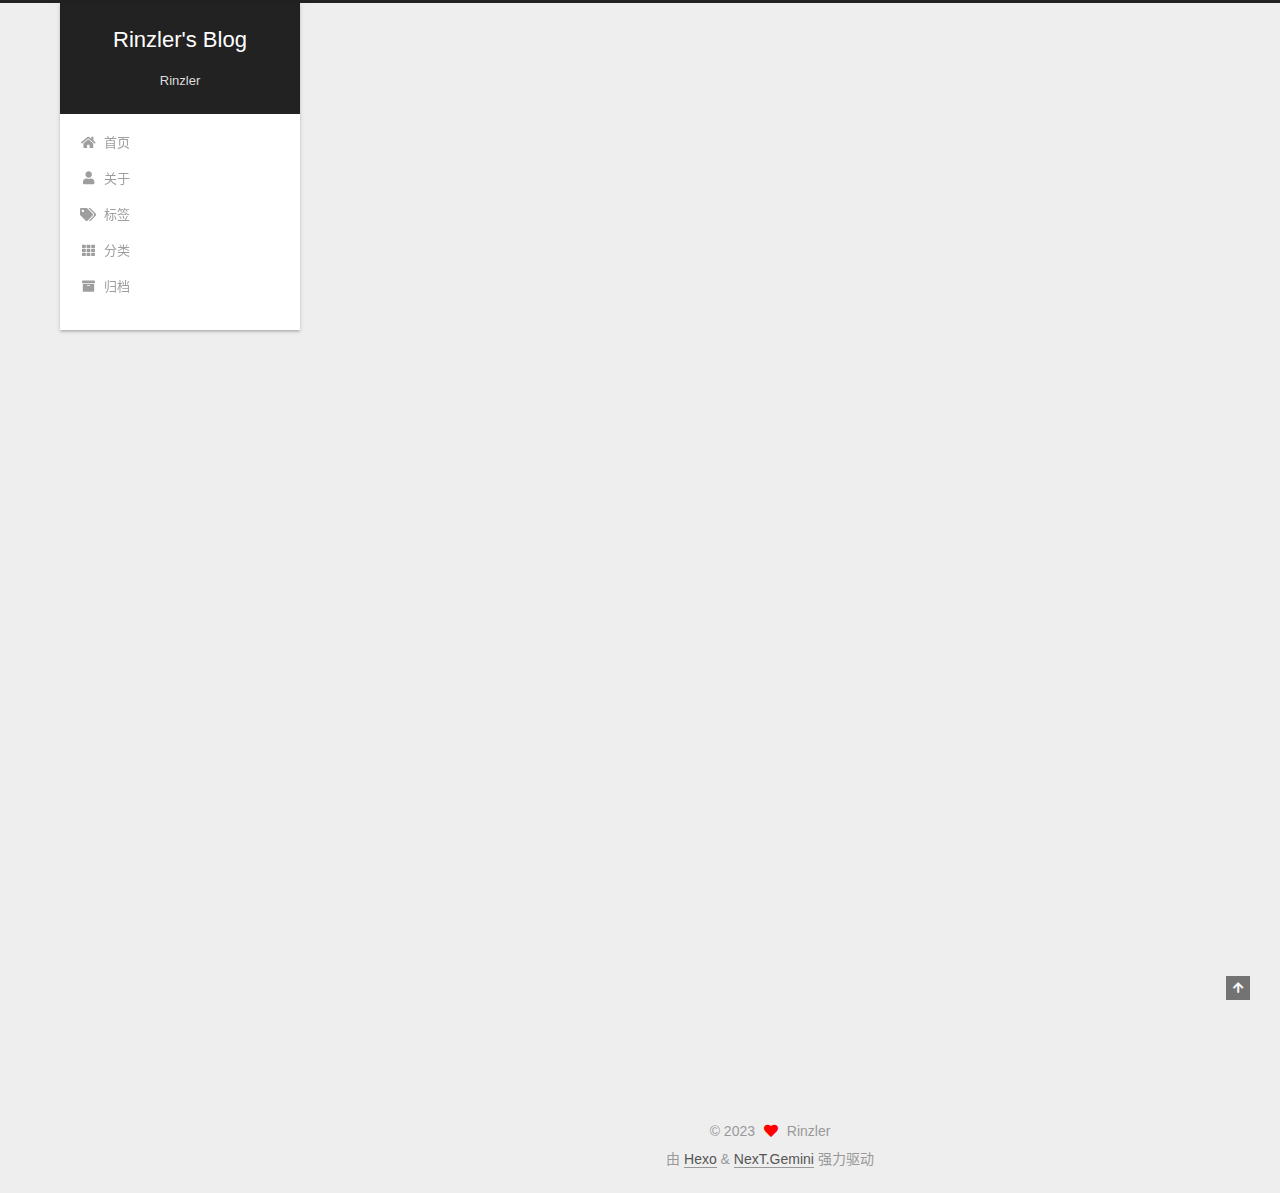
<file: 2023/07/28/hello-world/index.html>
<!DOCTYPE html>
<html lang="zh-CN">
<head>
  <meta charset="UTF-8">
<meta name="viewport" content="width=device-width, initial-scale=1, maximum-scale=2">
<meta name="theme-color" content="#222">
<meta name="generator" content="Hexo 6.3.0">
  <link rel="apple-touch-icon" sizes="180x180" href="/images/apple-touch-icon-next.png">
  <link rel="icon" type="image/png" sizes="32x32" href="/images/favicon-32x32-next.png">
  <link rel="icon" type="image/png" sizes="16x16" href="/images/favicon-16x16-next.png">
  <link rel="mask-icon" href="/images/logo.svg" color="#222">

<link rel="stylesheet" href="/css/main.css">


<link rel="stylesheet" href="/lib/font-awesome/css/all.min.css">

<script id="hexo-configurations">
    var NexT = window.NexT || {};
    var CONFIG = {"hostname":"example.com","root":"/","scheme":"Gemini","version":"7.8.0","exturl":false,"sidebar":{"position":"left","display":"post","padding":18,"offset":12,"onmobile":false},"copycode":{"enable":false,"show_result":false,"style":null},"back2top":{"enable":true,"sidebar":false,"scrollpercent":false},"bookmark":{"enable":false,"color":"#222","save":"auto"},"fancybox":false,"mediumzoom":false,"lazyload":false,"pangu":false,"comments":{"style":"tabs","active":null,"storage":true,"lazyload":false,"nav":null},"algolia":{"hits":{"per_page":10},"labels":{"input_placeholder":"Search for Posts","hits_empty":"We didn't find any results for the search: ${query}","hits_stats":"${hits} results found in ${time} ms"}},"localsearch":{"enable":false,"trigger":"auto","top_n_per_article":1,"unescape":false,"preload":false},"motion":{"enable":true,"async":false,"transition":{"post_block":"fadeIn","post_header":"slideDownIn","post_body":"slideDownIn","coll_header":"slideLeftIn","sidebar":"slideUpIn"}}};
  </script>

  <meta name="description" content="Welcome to Hexo! This is your very first post. Check documentation for more info. If you get any problems when using Hexo, you can find the answer in troubleshooting or you can ask me on GitHub. Quick">
<meta property="og:type" content="article">
<meta property="og:title" content="Hello World">
<meta property="og:url" content="http://example.com/2023/07/28/hello-world/index.html">
<meta property="og:site_name" content="Rinzler&#39;s Blog">
<meta property="og:description" content="Welcome to Hexo! This is your very first post. Check documentation for more info. If you get any problems when using Hexo, you can find the answer in troubleshooting or you can ask me on GitHub. Quick">
<meta property="og:locale" content="zh_CN">
<meta property="article:published_time" content="2023-07-28T14:56:18.051Z">
<meta property="article:modified_time" content="2023-07-28T14:56:18.052Z">
<meta property="article:author" content="Rinzler">
<meta name="twitter:card" content="summary">

<link rel="canonical" href="http://example.com/2023/07/28/hello-world/">


<script id="page-configurations">
  // https://hexo.io/docs/variables.html
  CONFIG.page = {
    sidebar: "",
    isHome : false,
    isPost : true,
    lang   : 'zh-CN'
  };
</script>

  <title>Hello World | Rinzler's Blog</title>
  






  <noscript>
  <style>
  .use-motion .brand,
  .use-motion .menu-item,
  .sidebar-inner,
  .use-motion .post-block,
  .use-motion .pagination,
  .use-motion .comments,
  .use-motion .post-header,
  .use-motion .post-body,
  .use-motion .collection-header { opacity: initial; }

  .use-motion .site-title,
  .use-motion .site-subtitle {
    opacity: initial;
    top: initial;
  }

  .use-motion .logo-line-before i { left: initial; }
  .use-motion .logo-line-after i { right: initial; }
  </style>
</noscript>

</head>

<body itemscope itemtype="http://schema.org/WebPage">
  <div class="container use-motion">
    <div class="headband"></div>

    <header class="header" itemscope itemtype="http://schema.org/WPHeader">
      <div class="header-inner"><div class="site-brand-container">
  <div class="site-nav-toggle">
    <div class="toggle" aria-label="切换导航栏">
      <span class="toggle-line toggle-line-first"></span>
      <span class="toggle-line toggle-line-middle"></span>
      <span class="toggle-line toggle-line-last"></span>
    </div>
  </div>

  <div class="site-meta">

    <a href="/" class="brand" rel="start">
      <span class="logo-line-before"><i></i></span>
      <h1 class="site-title">Rinzler's Blog</h1>
      <span class="logo-line-after"><i></i></span>
    </a>
      <p class="site-subtitle" itemprop="description">Rinzler</p>
  </div>

  <div class="site-nav-right">
    <div class="toggle popup-trigger">
    </div>
  </div>
</div>




<nav class="site-nav">
  <ul id="menu" class="main-menu menu">
        <li class="menu-item menu-item-home">

    <a href="/" rel="section"><i class="fa fa-home fa-fw"></i>首页</a>

  </li>
        <li class="menu-item menu-item-about">

    <a href="/about/" rel="section"><i class="fa fa-user fa-fw"></i>关于</a>

  </li>
        <li class="menu-item menu-item-tags">

    <a href="/tags/" rel="section"><i class="fa fa-tags fa-fw"></i>标签</a>

  </li>
        <li class="menu-item menu-item-categories">

    <a href="/categories/" rel="section"><i class="fa fa-th fa-fw"></i>分类</a>

  </li>
        <li class="menu-item menu-item-archives">

    <a href="/archives/" rel="section"><i class="fa fa-archive fa-fw"></i>归档</a>

  </li>
  </ul>
</nav>




</div>
    </header>

    
  <div class="back-to-top">
    <i class="fa fa-arrow-up"></i>
    <span>0%</span>
  </div>


    <main class="main">
      <div class="main-inner">
        <div class="content-wrap">
          

          <div class="content post posts-expand">
            

    
  
  
  <article itemscope itemtype="http://schema.org/Article" class="post-block" lang="zh-CN">
    <link itemprop="mainEntityOfPage" href="http://example.com/2023/07/28/hello-world/">

    <span hidden itemprop="author" itemscope itemtype="http://schema.org/Person">
      <meta itemprop="image" content="/images/avatar.gif">
      <meta itemprop="name" content="Rinzler">
      <meta itemprop="description" content="I fight for users">
    </span>

    <span hidden itemprop="publisher" itemscope itemtype="http://schema.org/Organization">
      <meta itemprop="name" content="Rinzler's Blog">
    </span>
      <header class="post-header">
        <h1 class="post-title" itemprop="name headline">
          Hello World
        </h1>

        <div class="post-meta">
            <span class="post-meta-item">
              <span class="post-meta-item-icon">
                <i class="far fa-calendar"></i>
              </span>
              <span class="post-meta-item-text">发表于</span>

              <time title="创建时间：2023-07-28 22:56:18" itemprop="dateCreated datePublished" datetime="2023-07-28T22:56:18+08:00">2023-07-28</time>
            </span>

          

        </div>
      </header>

    
    
    
    <div class="post-body" itemprop="articleBody">

      
        <p>Welcome to <a target="_blank" rel="noopener" href="https://hexo.io/">Hexo</a>! This is your very first post. Check <a target="_blank" rel="noopener" href="https://hexo.io/docs/">documentation</a> for more info. If you get any problems when using Hexo, you can find the answer in <a target="_blank" rel="noopener" href="https://hexo.io/docs/troubleshooting.html">troubleshooting</a> or you can ask me on <a target="_blank" rel="noopener" href="https://github.com/hexojs/hexo/issues">GitHub</a>.</p>
<h2 id="Quick-Start"><a href="#Quick-Start" class="headerlink" title="Quick Start"></a>Quick Start</h2><h3 id="Create-a-new-post"><a href="#Create-a-new-post" class="headerlink" title="Create a new post"></a>Create a new post</h3><figure class="highlight bash"><table><tr><td class="gutter"><pre><span class="line">1</span><br></pre></td><td class="code"><pre><span class="line">$ hexo new <span class="string">&quot;My New Post&quot;</span></span><br></pre></td></tr></table></figure>

<p>More info: <a target="_blank" rel="noopener" href="https://hexo.io/docs/writing.html">Writing</a></p>
<h3 id="Run-server"><a href="#Run-server" class="headerlink" title="Run server"></a>Run server</h3><figure class="highlight bash"><table><tr><td class="gutter"><pre><span class="line">1</span><br></pre></td><td class="code"><pre><span class="line">$ hexo server</span><br></pre></td></tr></table></figure>

<p>More info: <a target="_blank" rel="noopener" href="https://hexo.io/docs/server.html">Server</a></p>
<h3 id="Generate-static-files"><a href="#Generate-static-files" class="headerlink" title="Generate static files"></a>Generate static files</h3><figure class="highlight bash"><table><tr><td class="gutter"><pre><span class="line">1</span><br></pre></td><td class="code"><pre><span class="line">$ hexo generate</span><br></pre></td></tr></table></figure>

<p>More info: <a target="_blank" rel="noopener" href="https://hexo.io/docs/generating.html">Generating</a></p>
<h3 id="Deploy-to-remote-sites"><a href="#Deploy-to-remote-sites" class="headerlink" title="Deploy to remote sites"></a>Deploy to remote sites</h3><figure class="highlight bash"><table><tr><td class="gutter"><pre><span class="line">1</span><br></pre></td><td class="code"><pre><span class="line">$ hexo deploy</span><br></pre></td></tr></table></figure>

<p>More info: <a target="_blank" rel="noopener" href="https://hexo.io/docs/one-command-deployment.html">Deployment</a></p>

    </div>

    
    
    

      <footer class="post-footer">

        


        
      </footer>
    
  </article>
  
  
  



          </div>
          

<script>
  window.addEventListener('tabs:register', () => {
    let { activeClass } = CONFIG.comments;
    if (CONFIG.comments.storage) {
      activeClass = localStorage.getItem('comments_active') || activeClass;
    }
    if (activeClass) {
      let activeTab = document.querySelector(`a[href="#comment-${activeClass}"]`);
      if (activeTab) {
        activeTab.click();
      }
    }
  });
  if (CONFIG.comments.storage) {
    window.addEventListener('tabs:click', event => {
      if (!event.target.matches('.tabs-comment .tab-content .tab-pane')) return;
      let commentClass = event.target.classList[1];
      localStorage.setItem('comments_active', commentClass);
    });
  }
</script>

        </div>
          
  
  <div class="toggle sidebar-toggle">
    <span class="toggle-line toggle-line-first"></span>
    <span class="toggle-line toggle-line-middle"></span>
    <span class="toggle-line toggle-line-last"></span>
  </div>

  <aside class="sidebar">
    <div class="sidebar-inner">

      <ul class="sidebar-nav motion-element">
        <li class="sidebar-nav-toc">
          文章目录
        </li>
        <li class="sidebar-nav-overview">
          站点概览
        </li>
      </ul>

      <!--noindex-->
      <div class="post-toc-wrap sidebar-panel">
          <div class="post-toc motion-element"><ol class="nav"><li class="nav-item nav-level-2"><a class="nav-link" href="#Quick-Start"><span class="nav-number">1.</span> <span class="nav-text">Quick Start</span></a><ol class="nav-child"><li class="nav-item nav-level-3"><a class="nav-link" href="#Create-a-new-post"><span class="nav-number">1.1.</span> <span class="nav-text">Create a new post</span></a></li><li class="nav-item nav-level-3"><a class="nav-link" href="#Run-server"><span class="nav-number">1.2.</span> <span class="nav-text">Run server</span></a></li><li class="nav-item nav-level-3"><a class="nav-link" href="#Generate-static-files"><span class="nav-number">1.3.</span> <span class="nav-text">Generate static files</span></a></li><li class="nav-item nav-level-3"><a class="nav-link" href="#Deploy-to-remote-sites"><span class="nav-number">1.4.</span> <span class="nav-text">Deploy to remote sites</span></a></li></ol></li></ol></div>
      </div>
      <!--/noindex-->

      <div class="site-overview-wrap sidebar-panel">
        <div class="site-author motion-element" itemprop="author" itemscope itemtype="http://schema.org/Person">
  <p class="site-author-name" itemprop="name">Rinzler</p>
  <div class="site-description" itemprop="description">I fight for users</div>
</div>
<div class="site-state-wrap motion-element">
  <nav class="site-state">
      <div class="site-state-item site-state-posts">
          <a href="/archives/">
        
          <span class="site-state-item-count">1</span>
          <span class="site-state-item-name">日志</span>
        </a>
      </div>
  </nav>
</div>



      </div>

    </div>
  </aside>
  <div id="sidebar-dimmer"></div>


      </div>
    </main>

    <footer class="footer">
      <div class="footer-inner">
        

        

<div class="copyright">
  
  &copy; 
  <span itemprop="copyrightYear">2023</span>
  <span class="with-love">
    <i class="fa fa-heart"></i>
  </span>
  <span class="author" itemprop="copyrightHolder">Rinzler</span>
</div>
  <div class="powered-by">由 <a href="https://hexo.io/" class="theme-link" rel="noopener" target="_blank">Hexo</a> & <a href="https://theme-next.org/" class="theme-link" rel="noopener" target="_blank">NexT.Gemini</a> 强力驱动
  </div>

        








      </div>
    </footer>
  </div>

  
  <script src="/lib/anime.min.js"></script>
  <script src="/lib/velocity/velocity.min.js"></script>
  <script src="/lib/velocity/velocity.ui.min.js"></script>

<script src="/js/utils.js"></script>

<script src="/js/motion.js"></script>


<script src="/js/schemes/pisces.js"></script>


<script src="/js/next-boot.js"></script>




  















  

  

</body>
</html>
</file>
<file: css/main.css>
:root {
  --body-bg-color: #eee;
  --content-bg-color: #fff;
  --card-bg-color: #f5f5f5;
  --text-color: #555;
  --blockquote-color: #666;
  --link-color: #555;
  --link-hover-color: #222;
  --brand-color: #fff;
  --brand-hover-color: #fff;
  --table-row-odd-bg-color: #f9f9f9;
  --table-row-hover-bg-color: #f5f5f5;
  --menu-item-bg-color: #f5f5f5;
  --btn-default-bg: #fff;
  --btn-default-color: #555;
  --btn-default-border-color: #555;
  --btn-default-hover-bg: #222;
  --btn-default-hover-color: #fff;
  --btn-default-hover-border-color: #222;
}
html {
  line-height: 1.15; /* 1 */
  -webkit-text-size-adjust: 100%; /* 2 */
}
body {
  margin: 0;
}
main {
  display: block;
}
h1 {
  font-size: 2em;
  margin: 0.67em 0;
}
hr {
  box-sizing: content-box; /* 1 */
  height: 0; /* 1 */
  overflow: visible; /* 2 */
}
pre {
  font-family: monospace, monospace; /* 1 */
  font-size: 1em; /* 2 */
}
a {
  background: transparent;
}
abbr[title] {
  border-bottom: none; /* 1 */
  text-decoration: underline; /* 2 */
  text-decoration: underline dotted; /* 2 */
}
b,
strong {
  font-weight: bolder;
}
code,
kbd,
samp {
  font-family: monospace, monospace; /* 1 */
  font-size: 1em; /* 2 */
}
small {
  font-size: 80%;
}
sub,
sup {
  font-size: 75%;
  line-height: 0;
  position: relative;
  vertical-align: baseline;
}
sub {
  bottom: -0.25em;
}
sup {
  top: -0.5em;
}
img {
  border-style: none;
}
button,
input,
optgroup,
select,
textarea {
  font-family: inherit; /* 1 */
  font-size: 100%; /* 1 */
  line-height: 1.15; /* 1 */
  margin: 0; /* 2 */
}
button,
input {
/* 1 */
  overflow: visible;
}
button,
select {
/* 1 */
  text-transform: none;
}
button,
[type='button'],
[type='reset'],
[type='submit'] {
  -webkit-appearance: button;
}
button::-moz-focus-inner,
[type='button']::-moz-focus-inner,
[type='reset']::-moz-focus-inner,
[type='submit']::-moz-focus-inner {
  border-style: none;
  padding: 0;
}
button:-moz-focusring,
[type='button']:-moz-focusring,
[type='reset']:-moz-focusring,
[type='submit']:-moz-focusring {
  outline: 1px dotted ButtonText;
}
fieldset {
  padding: 0.35em 0.75em 0.625em;
}
legend {
  box-sizing: border-box; /* 1 */
  color: inherit; /* 2 */
  display: table; /* 1 */
  max-width: 100%; /* 1 */
  padding: 0; /* 3 */
  white-space: normal; /* 1 */
}
progress {
  vertical-align: baseline;
}
textarea {
  overflow: auto;
}
[type='checkbox'],
[type='radio'] {
  box-sizing: border-box; /* 1 */
  padding: 0; /* 2 */
}
[type='number']::-webkit-inner-spin-button,
[type='number']::-webkit-outer-spin-button {
  height: auto;
}
[type='search'] {
  outline-offset: -2px; /* 2 */
  -webkit-appearance: textfield; /* 1 */
}
[type='search']::-webkit-search-decoration {
  -webkit-appearance: none;
}
::-webkit-file-upload-button {
  font: inherit; /* 2 */
  -webkit-appearance: button; /* 1 */
}
details {
  display: block;
}
summary {
  display: list-item;
}
template {
  display: none;
}
[hidden] {
  display: none;
}
::selection {
  background: #262a30;
  color: #eee;
}
html,
body {
  height: 100%;
}
body {
  background: var(--body-bg-color);
  color: var(--text-color);
  font-family: 'Lato', "PingFang SC", "Microsoft YaHei", sans-serif;
  font-size: 1em;
  line-height: 2;
}
@media (max-width: 991px) {
  body {
    padding-left: 0 !important;
    padding-right: 0 !important;
  }
}
h1,
h2,
h3,
h4,
h5,
h6 {
  font-family: 'Lato', "PingFang SC", "Microsoft YaHei", sans-serif;
  font-weight: bold;
  line-height: 1.5;
  margin: 20px 0 15px;
}
h1 {
  font-size: 1.5em;
}
h2 {
  font-size: 1.375em;
}
h3 {
  font-size: 1.25em;
}
h4 {
  font-size: 1.125em;
}
h5 {
  font-size: 1em;
}
h6 {
  font-size: 0.875em;
}
p {
  margin: 0 0 20px 0;
}
a,
span.exturl {
  border-bottom: 1px solid #999;
  color: var(--link-color);
  outline: 0;
  text-decoration: none;
  overflow-wrap: break-word;
  word-wrap: break-word;
  cursor: pointer;
}
a:hover,
span.exturl:hover {
  border-bottom-color: var(--link-hover-color);
  color: var(--link-hover-color);
}
iframe,
img,
video {
  display: block;
  margin-left: auto;
  margin-right: auto;
  max-width: 100%;
}
hr {
  background-image: repeating-linear-gradient(-45deg, #ddd, #ddd 4px, transparent 4px, transparent 8px);
  border: 0;
  height: 3px;
  margin: 40px 0;
}
blockquote {
  border-left: 4px solid #ddd;
  color: var(--blockquote-color);
  margin: 0;
  padding: 0 15px;
}
blockquote cite::before {
  content: '-';
  padding: 0 5px;
}
dt {
  font-weight: bold;
}
dd {
  margin: 0;
  padding: 0;
}
kbd {
  background-color: #f5f5f5;
  background-image: linear-gradient(#eee, #fff, #eee);
  border: 1px solid #ccc;
  border-radius: 0.2em;
  box-shadow: 0.1em 0.1em 0.2em rgba(0,0,0,0.1);
  color: #555;
  font-family: inherit;
  padding: 0.1em 0.3em;
  white-space: nowrap;
}
.table-container {
  overflow: auto;
}
table {
  border-collapse: collapse;
  border-spacing: 0;
  font-size: 0.875em;
  margin: 0 0 20px 0;
  width: 100%;
}
tbody tr:nth-of-type(odd) {
  background: var(--table-row-odd-bg-color);
}
tbody tr:hover {
  background: var(--table-row-hover-bg-color);
}
caption,
th,
td {
  font-weight: normal;
  padding: 8px;
  vertical-align: middle;
}
th,
td {
  border: 1px solid #ddd;
  border-bottom: 3px solid #ddd;
}
th {
  font-weight: 700;
  padding-bottom: 10px;
}
td {
  border-bottom-width: 1px;
}
.btn {
  background: var(--btn-default-bg);
  border: 2px solid var(--btn-default-border-color);
  border-radius: 2px;
  color: var(--btn-default-color);
  display: inline-block;
  font-size: 0.875em;
  line-height: 2;
  padding: 0 20px;
  text-decoration: none;
  transition-property: background-color;
  transition-delay: 0s;
  transition-duration: 0.2s;
  transition-timing-function: ease-in-out;
}
.btn:hover {
  background: var(--btn-default-hover-bg);
  border-color: var(--btn-default-hover-border-color);
  color: var(--btn-default-hover-color);
}
.btn + .btn {
  margin: 0 0 8px 8px;
}
.btn .fa-fw {
  text-align: left;
  width: 1.285714285714286em;
}
.toggle {
  line-height: 0;
}
.toggle .toggle-line {
  background: #fff;
  display: inline-block;
  height: 2px;
  left: 0;
  position: relative;
  top: 0;
  transition: all 0.4s;
  vertical-align: top;
  width: 100%;
}
.toggle .toggle-line:not(:first-child) {
  margin-top: 3px;
}
.toggle.toggle-arrow .toggle-line-first {
  left: 50%;
  top: 2px;
  transform: rotate(45deg);
  width: 50%;
}
.toggle.toggle-arrow .toggle-line-middle {
  left: 2px;
  width: 90%;
}
.toggle.toggle-arrow .toggle-line-last {
  left: 50%;
  top: -2px;
  transform: rotate(-45deg);
  width: 50%;
}
.toggle.toggle-close .toggle-line-first {
  transform: rotate(-45deg);
  top: 5px;
}
.toggle.toggle-close .toggle-line-middle {
  opacity: 0;
}
.toggle.toggle-close .toggle-line-last {
  transform: rotate(45deg);
  top: -5px;
}
.highlight,
pre {
  background: #f7f7f7;
  color: #4d4d4c;
  line-height: 1.6;
  margin: 0 auto 20px;
}
pre,
code {
  font-family: consolas, Menlo, monospace, "PingFang SC", "Microsoft YaHei";
}
code {
  background: #eee;
  border-radius: 3px;
  color: #555;
  padding: 2px 4px;
  overflow-wrap: break-word;
  word-wrap: break-word;
}
.highlight *::selection {
  background: #d6d6d6;
}
.highlight pre {
  border: 0;
  margin: 0;
  padding: 10px 0;
}
.highlight table {
  border: 0;
  margin: 0;
  width: auto;
}
.highlight td {
  border: 0;
  padding: 0;
}
.highlight figcaption {
  background: #eff2f3;
  color: #4d4d4c;
  display: flex;
  font-size: 0.875em;
  justify-content: space-between;
  line-height: 1.2;
  padding: 0.5em;
}
.highlight figcaption a {
  color: #4d4d4c;
}
.highlight figcaption a:hover {
  border-bottom-color: #4d4d4c;
}
.highlight .gutter {
  -moz-user-select: none;
  -ms-user-select: none;
  -webkit-user-select: none;
  user-select: none;
}
.highlight .gutter pre {
  background: #eff2f3;
  color: #869194;
  padding-left: 10px;
  padding-right: 10px;
  text-align: right;
}
.highlight .code pre {
  background: #f7f7f7;
  padding-left: 10px;
  width: 100%;
}
.gist table {
  width: auto;
}
.gist table td {
  border: 0;
}
pre {
  overflow: auto;
  padding: 10px;
}
pre code {
  background: none;
  color: #4d4d4c;
  font-size: 0.875em;
  padding: 0;
  text-shadow: none;
}
pre .deletion {
  background: #fdd;
}
pre .addition {
  background: #dfd;
}
pre .meta {
  color: #eab700;
  -moz-user-select: none;
  -ms-user-select: none;
  -webkit-user-select: none;
  user-select: none;
}
pre .comment {
  color: #8e908c;
}
pre .variable,
pre .attribute,
pre .tag,
pre .name,
pre .regexp,
pre .ruby .constant,
pre .xml .tag .title,
pre .xml .pi,
pre .xml .doctype,
pre .html .doctype,
pre .css .id,
pre .css .class,
pre .css .pseudo {
  color: #c82829;
}
pre .number,
pre .preprocessor,
pre .built_in,
pre .builtin-name,
pre .literal,
pre .params,
pre .constant,
pre .command {
  color: #f5871f;
}
pre .ruby .class .title,
pre .css .rules .attribute,
pre .string,
pre .symbol,
pre .value,
pre .inheritance,
pre .header,
pre .ruby .symbol,
pre .xml .cdata,
pre .special,
pre .formula {
  color: #718c00;
}
pre .title,
pre .css .hexcolor {
  color: #3e999f;
}
pre .function,
pre .python .decorator,
pre .python .title,
pre .ruby .function .title,
pre .ruby .title .keyword,
pre .perl .sub,
pre .javascript .title,
pre .coffeescript .title {
  color: #4271ae;
}
pre .keyword,
pre .javascript .function {
  color: #8959a8;
}
.blockquote-center {
  border-left: none;
  margin: 40px 0;
  padding: 0;
  position: relative;
  text-align: center;
}
.blockquote-center .fa {
  display: block;
  opacity: 0.6;
  position: absolute;
  width: 100%;
}
.blockquote-center .fa-quote-left {
  border-top: 1px solid #ccc;
  text-align: left;
  top: -20px;
}
.blockquote-center .fa-quote-right {
  border-bottom: 1px solid #ccc;
  text-align: right;
  bottom: -20px;
}
.blockquote-center p,
.blockquote-center div {
  text-align: center;
}
.post-body .group-picture img {
  margin: 0 auto;
  padding: 0 3px;
}
.group-picture-row {
  margin-bottom: 6px;
  overflow: hidden;
}
.group-picture-column {
  float: left;
  margin-bottom: 10px;
}
.post-body .label {
  color: #555;
  display: inline;
  padding: 0 2px;
}
.post-body .label.default {
  background: #f0f0f0;
}
.post-body .label.primary {
  background: #efe6f7;
}
.post-body .label.info {
  background: #e5f2f8;
}
.post-body .label.success {
  background: #e7f4e9;
}
.post-body .label.warning {
  background: #fcf6e1;
}
.post-body .label.danger {
  background: #fae8eb;
}
.post-body .tabs {
  margin-bottom: 20px;
}
.post-body .tabs,
.tabs-comment {
  display: block;
  padding-top: 10px;
  position: relative;
}
.post-body .tabs ul.nav-tabs,
.tabs-comment ul.nav-tabs {
  display: flex;
  flex-wrap: wrap;
  margin: 0;
  margin-bottom: -1px;
  padding: 0;
}
@media (max-width: 413px) {
  .post-body .tabs ul.nav-tabs,
  .tabs-comment ul.nav-tabs {
    display: block;
    margin-bottom: 5px;
  }
}
.post-body .tabs ul.nav-tabs li.tab,
.tabs-comment ul.nav-tabs li.tab {
  border-bottom: 1px solid #ddd;
  border-left: 1px solid transparent;
  border-right: 1px solid transparent;
  border-top: 3px solid transparent;
  flex-grow: 1;
  list-style-type: none;
  border-radius: 0 0 0 0;
}
@media (max-width: 413px) {
  .post-body .tabs ul.nav-tabs li.tab,
  .tabs-comment ul.nav-tabs li.tab {
    border-bottom: 1px solid transparent;
    border-left: 3px solid transparent;
    border-right: 1px solid transparent;
    border-top: 1px solid transparent;
  }
}
@media (max-width: 413px) {
  .post-body .tabs ul.nav-tabs li.tab,
  .tabs-comment ul.nav-tabs li.tab {
    border-radius: 0;
  }
}
.post-body .tabs ul.nav-tabs li.tab a,
.tabs-comment ul.nav-tabs li.tab a {
  border-bottom: initial;
  display: block;
  line-height: 1.8;
  outline: 0;
  padding: 0.25em 0.75em;
  text-align: center;
  transition-delay: 0s;
  transition-duration: 0.2s;
  transition-timing-function: ease-out;
}
.post-body .tabs ul.nav-tabs li.tab a i,
.tabs-comment ul.nav-tabs li.tab a i {
  width: 1.285714285714286em;
}
.post-body .tabs ul.nav-tabs li.tab.active,
.tabs-comment ul.nav-tabs li.tab.active {
  border-bottom: 1px solid transparent;
  border-left: 1px solid #ddd;
  border-right: 1px solid #ddd;
  border-top: 3px solid #fc6423;
}
@media (max-width: 413px) {
  .post-body .tabs ul.nav-tabs li.tab.active,
  .tabs-comment ul.nav-tabs li.tab.active {
    border-bottom: 1px solid #ddd;
    border-left: 3px solid #fc6423;
    border-right: 1px solid #ddd;
    border-top: 1px solid #ddd;
  }
}
.post-body .tabs ul.nav-tabs li.tab.active a,
.tabs-comment ul.nav-tabs li.tab.active a {
  color: var(--link-color);
  cursor: default;
}
.post-body .tabs .tab-content .tab-pane,
.tabs-comment .tab-content .tab-pane {
  border: 1px solid #ddd;
  border-top: 0;
  padding: 20px 20px 0 20px;
  border-radius: 0;
}
.post-body .tabs .tab-content .tab-pane:not(.active),
.tabs-comment .tab-content .tab-pane:not(.active) {
  display: none;
}
.post-body .tabs .tab-content .tab-pane.active,
.tabs-comment .tab-content .tab-pane.active {
  display: block;
}
.post-body .tabs .tab-content .tab-pane.active:nth-of-type(1),
.tabs-comment .tab-content .tab-pane.active:nth-of-type(1) {
  border-radius: 0 0 0 0;
}
@media (max-width: 413px) {
  .post-body .tabs .tab-content .tab-pane.active:nth-of-type(1),
  .tabs-comment .tab-content .tab-pane.active:nth-of-type(1) {
    border-radius: 0;
  }
}
.post-body .note {
  border-radius: 3px;
  margin-bottom: 20px;
  padding: 1em;
  position: relative;
  border: 1px solid #eee;
  border-left-width: 5px;
}
.post-body .note h2,
.post-body .note h3,
.post-body .note h4,
.post-body .note h5,
.post-body .note h6 {
  margin-top: 0;
  border-bottom: initial;
  margin-bottom: 0;
  padding-top: 0;
}
.post-body .note p:first-child,
.post-body .note ul:first-child,
.post-body .note ol:first-child,
.post-body .note table:first-child,
.post-body .note pre:first-child,
.post-body .note blockquote:first-child,
.post-body .note img:first-child {
  margin-top: 0;
}
.post-body .note p:last-child,
.post-body .note ul:last-child,
.post-body .note ol:last-child,
.post-body .note table:last-child,
.post-body .note pre:last-child,
.post-body .note blockquote:last-child,
.post-body .note img:last-child {
  margin-bottom: 0;
}
.post-body .note.default {
  border-left-color: #777;
}
.post-body .note.default h2,
.post-body .note.default h3,
.post-body .note.default h4,
.post-body .note.default h5,
.post-body .note.default h6 {
  color: #777;
}
.post-body .note.primary {
  border-left-color: #6f42c1;
}
.post-body .note.primary h2,
.post-body .note.primary h3,
.post-body .note.primary h4,
.post-body .note.primary h5,
.post-body .note.primary h6 {
  color: #6f42c1;
}
.post-body .note.info {
  border-left-color: #428bca;
}
.post-body .note.info h2,
.post-body .note.info h3,
.post-body .note.info h4,
.post-body .note.info h5,
.post-body .note.info h6 {
  color: #428bca;
}
.post-body .note.success {
  border-left-color: #5cb85c;
}
.post-body .note.success h2,
.post-body .note.success h3,
.post-body .note.success h4,
.post-body .note.success h5,
.post-body .note.success h6 {
  color: #5cb85c;
}
.post-body .note.warning {
  border-left-color: #f0ad4e;
}
.post-body .note.warning h2,
.post-body .note.warning h3,
.post-body .note.warning h4,
.post-body .note.warning h5,
.post-body .note.warning h6 {
  color: #f0ad4e;
}
.post-body .note.danger {
  border-left-color: #d9534f;
}
.post-body .note.danger h2,
.post-body .note.danger h3,
.post-body .note.danger h4,
.post-body .note.danger h5,
.post-body .note.danger h6 {
  color: #d9534f;
}
.pagination .prev,
.pagination .next,
.pagination .page-number,
.pagination .space {
  display: inline-block;
  margin: 0 10px;
  padding: 0 11px;
  position: relative;
  top: -1px;
}
@media (max-width: 767px) {
  .pagination .prev,
  .pagination .next,
  .pagination .page-number,
  .pagination .space {
    margin: 0 5px;
  }
}
.pagination {
  border-top: 1px solid #eee;
  margin: 120px 0 0;
  text-align: center;
}
.pagination .prev,
.pagination .next,
.pagination .page-number {
  border-bottom: 0;
  border-top: 1px solid #eee;
  transition-property: border-color;
  transition-delay: 0s;
  transition-duration: 0.2s;
  transition-timing-function: ease-in-out;
}
.pagination .prev:hover,
.pagination .next:hover,
.pagination .page-number:hover {
  border-top-color: #222;
}
.pagination .space {
  margin: 0;
  padding: 0;
}
.pagination .prev {
  margin-left: 0;
}
.pagination .next {
  margin-right: 0;
}
.pagination .page-number.current {
  background: #ccc;
  border-top-color: #ccc;
  color: #fff;
}
@media (max-width: 767px) {
  .pagination {
    border-top: none;
  }
  .pagination .prev,
  .pagination .next,
  .pagination .page-number {
    border-bottom: 1px solid #eee;
    border-top: 0;
    margin-bottom: 10px;
    padding: 0 10px;
  }
  .pagination .prev:hover,
  .pagination .next:hover,
  .pagination .page-number:hover {
    border-bottom-color: #222;
  }
}
.comments {
  margin-top: 60px;
  overflow: hidden;
}
.comment-button-group {
  display: flex;
  flex-wrap: wrap-reverse;
  justify-content: center;
  margin: 1em 0;
}
.comment-button-group .comment-button {
  margin: 0.1em 0.2em;
}
.comment-button-group .comment-button.active {
  background: var(--btn-default-hover-bg);
  border-color: var(--btn-default-hover-border-color);
  color: var(--btn-default-hover-color);
}
.comment-position {
  display: none;
}
.comment-position.active {
  display: block;
}
.tabs-comment {
  background: var(--content-bg-color);
  margin-top: 4em;
  padding-top: 0;
}
.tabs-comment .comments {
  border: 0;
  box-shadow: none;
  margin-top: 0;
  padding-top: 0;
}
.container {
  min-height: 100%;
  position: relative;
}
.main-inner {
  margin: 0 auto;
  width: calc(100% - 20px);
}
@media (min-width: 1200px) {
  .main-inner {
    width: 1160px;
  }
}
@media (min-width: 1600px) {
  .main-inner {
    width: 73%;
  }
}
@media (max-width: 767px) {
  .content-wrap {
    padding: 0 20px;
  }
}
.header {
  background: transparent;
}
.header-inner {
  margin: 0 auto;
  width: calc(100% - 20px);
}
@media (min-width: 1200px) {
  .header-inner {
    width: 1160px;
  }
}
@media (min-width: 1600px) {
  .header-inner {
    width: 73%;
  }
}
.site-brand-container {
  display: flex;
  flex-shrink: 0;
  padding: 0 10px;
}
.headband {
  background: #222;
  height: 3px;
}
.site-meta {
  flex-grow: 1;
  text-align: center;
}
@media (max-width: 767px) {
  .site-meta {
    text-align: center;
  }
}
.brand {
  border-bottom: none;
  color: var(--brand-color);
  display: inline-block;
  line-height: 1.375em;
  padding: 0 40px;
  position: relative;
}
.brand:hover {
  color: var(--brand-hover-color);
}
.site-title {
  font-family: 'Lato', "PingFang SC", "Microsoft YaHei", sans-serif;
  font-size: 1.375em;
  font-weight: normal;
  margin: 0;
}
.site-subtitle {
  color: #ddd;
  font-size: 0.8125em;
  margin: 10px 0;
}
.use-motion .brand {
  opacity: 0;
}
.use-motion .site-title,
.use-motion .site-subtitle,
.use-motion .custom-logo-image {
  opacity: 0;
  position: relative;
  top: -10px;
}
.site-nav-toggle,
.site-nav-right {
  display: none;
}
@media (max-width: 767px) {
  .site-nav-toggle,
  .site-nav-right {
    display: flex;
    flex-direction: column;
    justify-content: center;
  }
}
.site-nav-toggle .toggle,
.site-nav-right .toggle {
  color: var(--text-color);
  padding: 10px;
  width: 22px;
}
.site-nav-toggle .toggle .toggle-line,
.site-nav-right .toggle .toggle-line {
  background: var(--text-color);
  border-radius: 1px;
}
.site-nav {
  display: block;
}
@media (max-width: 767px) {
  .site-nav {
    clear: both;
    display: none;
  }
}
.site-nav.site-nav-on {
  display: block;
}
.menu {
  margin-top: 20px;
  padding-left: 0;
  text-align: center;
}
.menu-item {
  display: inline-block;
  list-style: none;
  margin: 0 10px;
}
@media (max-width: 767px) {
  .menu-item {
    display: block;
    margin-top: 10px;
  }
  .menu-item.menu-item-search {
    display: none;
  }
}
.menu-item a,
.menu-item span.exturl {
  border-bottom: 0;
  display: block;
  font-size: 0.8125em;
  transition-property: border-color;
  transition-delay: 0s;
  transition-duration: 0.2s;
  transition-timing-function: ease-in-out;
}
@media (hover: none) {
  .menu-item a:hover,
  .menu-item span.exturl:hover {
    border-bottom-color: transparent !important;
  }
}
.menu-item .fa,
.menu-item .fab,
.menu-item .far,
.menu-item .fas {
  margin-right: 8px;
}
.menu-item .badge {
  display: inline-block;
  font-weight: bold;
  line-height: 1;
  margin-left: 0.35em;
  margin-top: 0.35em;
  text-align: center;
  white-space: nowrap;
}
@media (max-width: 767px) {
  .menu-item .badge {
    float: right;
    margin-left: 0;
  }
}
.menu-item-active a,
.menu .menu-item a:hover,
.menu .menu-item span.exturl:hover {
  background: var(--menu-item-bg-color);
}
.use-motion .menu-item {
  opacity: 0;
}
.sidebar {
  background: #222;
  bottom: 0;
  box-shadow: inset 0 2px 6px #000;
  position: fixed;
  top: 0;
}
@media (max-width: 991px) {
  .sidebar {
    display: none;
  }
}
.sidebar-inner {
  color: #999;
  padding: 18px 10px;
  text-align: center;
}
.cc-license {
  margin-top: 10px;
  text-align: center;
}
.cc-license .cc-opacity {
  border-bottom: none;
  opacity: 0.7;
}
.cc-license .cc-opacity:hover {
  opacity: 0.9;
}
.cc-license img {
  display: inline-block;
}
.site-author-image {
  border: 1px solid #eee;
  display: block;
  margin: 0 auto;
  max-width: 120px;
  padding: 2px;
}
.site-author-name {
  color: var(--text-color);
  font-weight: 600;
  margin: 0;
  text-align: center;
}
.site-description {
  color: #999;
  font-size: 0.8125em;
  margin-top: 0;
  text-align: center;
}
.links-of-author {
  margin-top: 15px;
}
.links-of-author a,
.links-of-author span.exturl {
  border-bottom-color: #555;
  display: inline-block;
  font-size: 0.8125em;
  margin-bottom: 10px;
  margin-right: 10px;
  vertical-align: middle;
}
.links-of-author a::before,
.links-of-author span.exturl::before {
  background: #f4ff4e;
  border-radius: 50%;
  content: ' ';
  display: inline-block;
  height: 4px;
  margin-right: 3px;
  vertical-align: middle;
  width: 4px;
}
.sidebar-button {
  margin-top: 15px;
}
.sidebar-button a {
  border: 1px solid #fc6423;
  border-radius: 4px;
  color: #fc6423;
  display: inline-block;
  padding: 0 15px;
}
.sidebar-button a .fa,
.sidebar-button a .fab,
.sidebar-button a .far,
.sidebar-button a .fas {
  margin-right: 5px;
}
.sidebar-button a:hover {
  background: #fc6423;
  border: 1px solid #fc6423;
  color: #fff;
}
.sidebar-button a:hover .fa,
.sidebar-button a:hover .fab,
.sidebar-button a:hover .far,
.sidebar-button a:hover .fas {
  color: #fff;
}
.links-of-blogroll {
  font-size: 0.8125em;
  margin-top: 10px;
}
.links-of-blogroll-title {
  font-size: 0.875em;
  font-weight: 600;
  margin-top: 0;
}
.links-of-blogroll-list {
  list-style: none;
  margin: 0;
  padding: 0;
}
#sidebar-dimmer {
  display: none;
}
@media (max-width: 767px) {
  #sidebar-dimmer {
    background: #000;
    display: block;
    height: 100%;
    left: 100%;
    opacity: 0;
    position: fixed;
    top: 0;
    width: 100%;
    z-index: 1100;
  }
  .sidebar-active + #sidebar-dimmer {
    opacity: 0.7;
    transform: translateX(-100%);
    transition: opacity 0.5s;
  }
}
.sidebar-nav {
  margin: 0;
  padding-bottom: 20px;
  padding-left: 0;
}
.sidebar-nav li {
  border-bottom: 1px solid transparent;
  color: var(--text-color);
  cursor: pointer;
  display: inline-block;
  font-size: 0.875em;
}
.sidebar-nav li.sidebar-nav-overview {
  margin-left: 10px;
}
.sidebar-nav li:hover {
  color: #fc6423;
}
.sidebar-nav .sidebar-nav-active {
  border-bottom-color: #fc6423;
  color: #fc6423;
}
.sidebar-nav .sidebar-nav-active:hover {
  color: #fc6423;
}
.sidebar-panel {
  display: none;
  overflow-x: hidden;
  overflow-y: auto;
}
.sidebar-panel-active {
  display: block;
}
.sidebar-toggle {
  background: #222;
  bottom: 45px;
  cursor: pointer;
  height: 14px;
  left: 30px;
  padding: 5px;
  position: fixed;
  width: 14px;
  z-index: 1300;
}
@media (max-width: 991px) {
  .sidebar-toggle {
    left: 20px;
    opacity: 0.8;
    display: none;
  }
}
.sidebar-toggle:hover .toggle-line {
  background: #fc6423;
}
.post-toc {
  font-size: 0.875em;
}
.post-toc ol {
  list-style: none;
  margin: 0;
  padding: 0 2px 5px 10px;
  text-align: left;
}
.post-toc ol > ol {
  padding-left: 0;
}
.post-toc ol a {
  transition-property: all;
  transition-delay: 0s;
  transition-duration: 0.2s;
  transition-timing-function: ease-in-out;
}
.post-toc .nav-item {
  line-height: 1.8;
  overflow: hidden;
  text-overflow: ellipsis;
  white-space: nowrap;
}
.post-toc .nav .nav-child {
  display: none;
}
.post-toc .nav .active > .nav-child {
  display: block;
}
.post-toc .nav .active-current > .nav-child {
  display: block;
}
.post-toc .nav .active-current > .nav-child > .nav-item {
  display: block;
}
.post-toc .nav .active > a {
  border-bottom-color: #fc6423;
  color: #fc6423;
}
.post-toc .nav .active-current > a {
  color: #fc6423;
}
.post-toc .nav .active-current > a:hover {
  color: #fc6423;
}
.site-state {
  display: flex;
  justify-content: center;
  line-height: 1.4;
  margin-top: 10px;
  overflow: hidden;
  text-align: center;
  white-space: nowrap;
}
.site-state-item {
  padding: 0 15px;
}
.site-state-item:not(:first-child) {
  border-left: 1px solid #eee;
}
.site-state-item a {
  border-bottom: none;
}
.site-state-item-count {
  display: block;
  font-size: 1em;
  font-weight: 600;
  text-align: center;
}
.site-state-item-name {
  color: #999;
  font-size: 0.8125em;
}
.footer {
  color: #999;
  font-size: 0.875em;
  padding: 20px 0;
}
.footer.footer-fixed {
  bottom: 0;
  left: 0;
  position: absolute;
  right: 0;
}
.footer-inner {
  box-sizing: border-box;
  margin: 0 auto;
  text-align: center;
  width: calc(100% - 20px);
}
@media (min-width: 1200px) {
  .footer-inner {
    width: 1160px;
  }
}
@media (min-width: 1600px) {
  .footer-inner {
    width: 73%;
  }
}
.languages {
  display: inline-block;
  font-size: 1.125em;
  position: relative;
}
.languages .lang-select-label span {
  margin: 0 0.5em;
}
.languages .lang-select {
  height: 100%;
  left: 0;
  opacity: 0;
  position: absolute;
  top: 0;
  width: 100%;
}
.with-love {
  color: #ff0000;
  display: inline-block;
  margin: 0 5px;
}
.powered-by,
.theme-info {
  display: inline-block;
}
@-moz-keyframes iconAnimate {
  0%, 100% {
    transform: scale(1);
  }
  10%, 30% {
    transform: scale(0.9);
  }
  20%, 40%, 60%, 80% {
    transform: scale(1.1);
  }
  50%, 70% {
    transform: scale(1.1);
  }
}
@-webkit-keyframes iconAnimate {
  0%, 100% {
    transform: scale(1);
  }
  10%, 30% {
    transform: scale(0.9);
  }
  20%, 40%, 60%, 80% {
    transform: scale(1.1);
  }
  50%, 70% {
    transform: scale(1.1);
  }
}
@-o-keyframes iconAnimate {
  0%, 100% {
    transform: scale(1);
  }
  10%, 30% {
    transform: scale(0.9);
  }
  20%, 40%, 60%, 80% {
    transform: scale(1.1);
  }
  50%, 70% {
    transform: scale(1.1);
  }
}
@keyframes iconAnimate {
  0%, 100% {
    transform: scale(1);
  }
  10%, 30% {
    transform: scale(0.9);
  }
  20%, 40%, 60%, 80% {
    transform: scale(1.1);
  }
  50%, 70% {
    transform: scale(1.1);
  }
}
.back-to-top {
  font-size: 12px;
  text-align: center;
  transition-delay: 0s;
  transition-duration: 0.2s;
  transition-timing-function: ease-in-out;
}
.back-to-top {
  background: #222;
  bottom: -100px;
  box-sizing: border-box;
  color: #fff;
  cursor: pointer;
  left: 30px;
  opacity: 0.6;
  padding: 0 6px;
  position: fixed;
  transition-property: bottom;
  z-index: 1300;
  width: 24px;
}
.back-to-top span {
  display: none;
}
.back-to-top:hover {
  color: #fc6423;
}
.back-to-top.back-to-top-on {
  bottom: 30px;
}
@media (max-width: 991px) {
  .back-to-top {
    left: 20px;
    opacity: 0.8;
  }
}
.post-body {
  font-family: 'Lato', "PingFang SC", "Microsoft YaHei", sans-serif;
  overflow-wrap: break-word;
  word-wrap: break-word;
}
@media (min-width: 1200px) {
  .post-body {
    font-size: 1.125em;
  }
}
.post-body .exturl .fa {
  font-size: 0.875em;
  margin-left: 4px;
}
.post-body .image-caption,
.post-body .figure .caption {
  color: #999;
  font-size: 0.875em;
  font-weight: bold;
  line-height: 1;
  margin: -20px auto 15px;
  text-align: center;
}
.post-sticky-flag {
  display: inline-block;
  transform: rotate(30deg);
}
.post-button {
  margin-top: 40px;
  text-align: center;
}
.use-motion .post-block,
.use-motion .pagination,
.use-motion .comments {
  opacity: 0;
}
.use-motion .post-header {
  opacity: 0;
}
.use-motion .post-body {
  opacity: 0;
}
.use-motion .collection-header {
  opacity: 0;
}
.posts-collapse {
  margin-left: 35px;
  position: relative;
}
@media (max-width: 767px) {
  .posts-collapse {
    margin-left: 0px;
    margin-right: 0px;
  }
}
.posts-collapse .collection-title {
  font-size: 1.125em;
  position: relative;
}
.posts-collapse .collection-title::before {
  background: #999;
  border: 1px solid #fff;
  border-radius: 50%;
  content: ' ';
  height: 10px;
  left: 0;
  margin-left: -6px;
  margin-top: -4px;
  position: absolute;
  top: 50%;
  width: 10px;
}
.posts-collapse .collection-year {
  font-size: 1.5em;
  font-weight: bold;
  margin: 60px 0;
  position: relative;
}
.posts-collapse .collection-year::before {
  background: #bbb;
  border-radius: 50%;
  content: ' ';
  height: 8px;
  left: 0;
  margin-left: -4px;
  margin-top: -4px;
  position: absolute;
  top: 50%;
  width: 8px;
}
.posts-collapse .collection-header {
  display: block;
  margin: 0 0 0 20px;
}
.posts-collapse .collection-header small {
  color: #bbb;
  margin-left: 5px;
}
.posts-collapse .post-header {
  border-bottom: 1px dashed #ccc;
  margin: 30px 0;
  padding-left: 15px;
  position: relative;
  transition-property: border;
  transition-delay: 0s;
  transition-duration: 0.2s;
  transition-timing-function: ease-in-out;
}
.posts-collapse .post-header::before {
  background: #bbb;
  border: 1px solid #fff;
  border-radius: 50%;
  content: ' ';
  height: 6px;
  left: 0;
  margin-left: -4px;
  position: absolute;
  top: 0.75em;
  transition-property: background;
  width: 6px;
  transition-delay: 0s;
  transition-duration: 0.2s;
  transition-timing-function: ease-in-out;
}
.posts-collapse .post-header:hover {
  border-bottom-color: #666;
}
.posts-collapse .post-header:hover::before {
  background: #222;
}
.posts-collapse .post-meta {
  display: inline;
  font-size: 0.75em;
  margin-right: 10px;
}
.posts-collapse .post-title {
  display: inline;
}
.posts-collapse .post-title a,
.posts-collapse .post-title span.exturl {
  border-bottom: none;
  color: var(--link-color);
}
.posts-collapse .post-title .fa-external-link-alt {
  font-size: 0.875em;
  margin-left: 5px;
}
.posts-collapse::before {
  background: #f5f5f5;
  content: ' ';
  height: 100%;
  left: 0;
  margin-left: -2px;
  position: absolute;
  top: 1.25em;
  width: 4px;
}
.post-eof {
  background: #ccc;
  height: 1px;
  margin: 80px auto 60px;
  text-align: center;
  width: 8%;
}
.post-block:last-of-type .post-eof {
  display: none;
}
.content {
  padding-top: 40px;
}
@media (min-width: 992px) {
  .post-body {
    text-align: justify;
  }
}
@media (max-width: 991px) {
  .post-body {
    text-align: justify;
  }
}
.post-body h1,
.post-body h2,
.post-body h3,
.post-body h4,
.post-body h5,
.post-body h6 {
  padding-top: 10px;
}
.post-body h1 .header-anchor,
.post-body h2 .header-anchor,
.post-body h3 .header-anchor,
.post-body h4 .header-anchor,
.post-body h5 .header-anchor,
.post-body h6 .header-anchor {
  border-bottom-style: none;
  color: #ccc;
  float: right;
  margin-left: 10px;
  visibility: hidden;
}
.post-body h1 .header-anchor:hover,
.post-body h2 .header-anchor:hover,
.post-body h3 .header-anchor:hover,
.post-body h4 .header-anchor:hover,
.post-body h5 .header-anchor:hover,
.post-body h6 .header-anchor:hover {
  color: inherit;
}
.post-body h1:hover .header-anchor,
.post-body h2:hover .header-anchor,
.post-body h3:hover .header-anchor,
.post-body h4:hover .header-anchor,
.post-body h5:hover .header-anchor,
.post-body h6:hover .header-anchor {
  visibility: visible;
}
.post-body iframe,
.post-body img,
.post-body video {
  margin-bottom: 20px;
}
.post-body .video-container {
  height: 0;
  margin-bottom: 20px;
  overflow: hidden;
  padding-top: 75%;
  position: relative;
  width: 100%;
}
.post-body .video-container iframe,
.post-body .video-container object,
.post-body .video-container embed {
  height: 100%;
  left: 0;
  margin: 0;
  position: absolute;
  top: 0;
  width: 100%;
}
.post-gallery {
  align-items: center;
  display: grid;
  grid-gap: 10px;
  grid-template-columns: 1fr 1fr 1fr;
  margin-bottom: 20px;
}
@media (max-width: 767px) {
  .post-gallery {
    grid-template-columns: 1fr 1fr;
  }
}
.post-gallery a {
  border: 0;
}
.post-gallery img {
  margin: 0;
}
.posts-expand .post-header {
  font-size: 1.125em;
}
.posts-expand .post-title {
  font-size: 1.5em;
  font-weight: normal;
  margin: initial;
  text-align: center;
  overflow-wrap: break-word;
  word-wrap: break-word;
}
.posts-expand .post-title-link {
  border-bottom: none;
  color: var(--link-color);
  display: inline-block;
  position: relative;
  vertical-align: top;
}
.posts-expand .post-title-link::before {
  background: var(--link-color);
  bottom: 0;
  content: '';
  height: 2px;
  left: 0;
  position: absolute;
  transform: scaleX(0);
  visibility: hidden;
  width: 100%;
  transition-delay: 0s;
  transition-duration: 0.2s;
  transition-timing-function: ease-in-out;
}
.posts-expand .post-title-link:hover::before {
  transform: scaleX(1);
  visibility: visible;
}
.posts-expand .post-title-link .fa-external-link-alt {
  font-size: 0.875em;
  margin-left: 5px;
}
.posts-expand .post-meta {
  color: #999;
  font-family: 'Lato', "PingFang SC", "Microsoft YaHei", sans-serif;
  font-size: 0.75em;
  margin: 3px 0 60px 0;
  text-align: center;
}
.posts-expand .post-meta .post-description {
  font-size: 0.875em;
  margin-top: 2px;
}
.posts-expand .post-meta time {
  border-bottom: 1px dashed #999;
  cursor: pointer;
}
.post-meta .post-meta-item + .post-meta-item::before {
  content: '|';
  margin: 0 0.5em;
}
.post-meta-divider {
  margin: 0 0.5em;
}
.post-meta-item-icon {
  margin-right: 3px;
}
@media (max-width: 991px) {
  .post-meta-item-icon {
    display: inline-block;
  }
}
@media (max-width: 991px) {
  .post-meta-item-text {
    display: none;
  }
}
.post-nav {
  border-top: 1px solid #eee;
  display: flex;
  justify-content: space-between;
  margin-top: 15px;
  padding: 10px 5px 0;
}
.post-nav-item {
  flex: 1;
}
.post-nav-item a {
  border-bottom: none;
  display: block;
  font-size: 0.875em;
  line-height: 1.6;
  position: relative;
}
.post-nav-item a:active {
  top: 2px;
}
.post-nav-item .fa {
  font-size: 0.75em;
}
.post-nav-item:first-child {
  margin-right: 15px;
}
.post-nav-item:first-child .fa {
  margin-right: 5px;
}
.post-nav-item:last-child {
  margin-left: 15px;
  text-align: right;
}
.post-nav-item:last-child .fa {
  margin-left: 5px;
}
.rtl.post-body p,
.rtl.post-body a,
.rtl.post-body h1,
.rtl.post-body h2,
.rtl.post-body h3,
.rtl.post-body h4,
.rtl.post-body h5,
.rtl.post-body h6,
.rtl.post-body li,
.rtl.post-body ul,
.rtl.post-body ol {
  direction: rtl;
  font-family: UKIJ Ekran;
}
.rtl.post-title {
  font-family: UKIJ Ekran;
}
.post-tags {
  margin-top: 40px;
  text-align: center;
}
.post-tags a {
  display: inline-block;
  font-size: 0.8125em;
}
.post-tags a:not(:last-child) {
  margin-right: 10px;
}
.post-widgets {
  border-top: 1px solid #eee;
  margin-top: 15px;
  text-align: center;
}
.wp_rating {
  height: 20px;
  line-height: 20px;
  margin-top: 10px;
  padding-top: 6px;
  text-align: center;
}
.social-like {
  display: flex;
  font-size: 0.875em;
  justify-content: center;
  text-align: center;
}
.reward-container {
  margin: 20px auto;
  padding: 10px 0;
  text-align: center;
  width: 90%;
}
.reward-container button {
  background: transparent;
  border: 1px solid #fc6423;
  border-radius: 0;
  color: #fc6423;
  cursor: pointer;
  line-height: 2;
  outline: 0;
  padding: 0 15px;
  vertical-align: text-top;
}
.reward-container button:hover {
  background: #fc6423;
  border: 1px solid transparent;
  color: #fa9366;
}
#qr {
  padding-top: 20px;
}
#qr a {
  border: 0;
}
#qr img {
  display: inline-block;
  margin: 0.8em 2em 0 2em;
  max-width: 100%;
  width: 180px;
}
#qr p {
  text-align: center;
}
.category-all-page .category-all-title {
  text-align: center;
}
.category-all-page .category-all {
  margin-top: 20px;
}
.category-all-page .category-list {
  list-style: none;
  margin: 0;
  padding: 0;
}
.category-all-page .category-list-item {
  margin: 5px 10px;
}
.category-all-page .category-list-count {
  color: #bbb;
}
.category-all-page .category-list-count::before {
  content: ' (';
  display: inline;
}
.category-all-page .category-list-count::after {
  content: ') ';
  display: inline;
}
.category-all-page .category-list-child {
  padding-left: 10px;
}
.event-list {
  padding: 0;
}
.event-list hr {
  background: #222;
  margin: 20px 0 45px 0;
}
.event-list hr::after {
  background: #222;
  color: #fff;
  content: 'NOW';
  display: inline-block;
  font-weight: bold;
  padding: 0 5px;
  text-align: right;
}
.event-list .event {
  background: #222;
  margin: 20px 0;
  min-height: 40px;
  padding: 15px 0 15px 10px;
}
.event-list .event .event-summary {
  color: #fff;
  margin: 0;
  padding-bottom: 3px;
}
.event-list .event .event-summary::before {
  animation: dot-flash 1s alternate infinite ease-in-out;
  color: #fff;
  content: '\f111';
  display: inline-block;
  font-size: 10px;
  margin-right: 25px;
  vertical-align: middle;
  font-family: 'Font Awesome 5 Free';
  font-weight: 900;
}
.event-list .event .event-relative-time {
  color: #bbb;
  display: inline-block;
  font-size: 12px;
  font-weight: normal;
  padding-left: 12px;
}
.event-list .event .event-details {
  color: #fff;
  display: block;
  line-height: 18px;
  margin-left: 56px;
  padding-bottom: 6px;
  padding-top: 3px;
  text-indent: -24px;
}
.event-list .event .event-details::before {
  color: #fff;
  display: inline-block;
  margin-right: 9px;
  text-align: center;
  text-indent: 0;
  width: 14px;
  font-family: 'Font Awesome 5 Free';
  font-weight: 900;
}
.event-list .event .event-details.event-location::before {
  content: '\f041';
}
.event-list .event .event-details.event-duration::before {
  content: '\f017';
}
.event-list .event-past {
  background: #f5f5f5;
}
.event-list .event-past .event-summary,
.event-list .event-past .event-details {
  color: #bbb;
  opacity: 0.9;
}
.event-list .event-past .event-summary::before,
.event-list .event-past .event-details::before {
  animation: none;
  color: #bbb;
}
@-moz-keyframes dot-flash {
  from {
    opacity: 1;
    transform: scale(1);
  }
  to {
    opacity: 0;
    transform: scale(0.8);
  }
}
@-webkit-keyframes dot-flash {
  from {
    opacity: 1;
    transform: scale(1);
  }
  to {
    opacity: 0;
    transform: scale(0.8);
  }
}
@-o-keyframes dot-flash {
  from {
    opacity: 1;
    transform: scale(1);
  }
  to {
    opacity: 0;
    transform: scale(0.8);
  }
}
@keyframes dot-flash {
  from {
    opacity: 1;
    transform: scale(1);
  }
  to {
    opacity: 0;
    transform: scale(0.8);
  }
}
ul.breadcrumb {
  font-size: 0.75em;
  list-style: none;
  margin: 1em 0;
  padding: 0 2em;
  text-align: center;
}
ul.breadcrumb li {
  display: inline;
}
ul.breadcrumb li + li::before {
  content: '/\00a0';
  font-weight: normal;
  padding: 0.5em;
}
ul.breadcrumb li + li:last-child {
  font-weight: bold;
}
.tag-cloud {
  text-align: center;
}
.tag-cloud a {
  display: inline-block;
  margin: 10px;
}
.tag-cloud a:hover {
  color: var(--link-hover-color) !important;
}
.header {
  margin: 0 auto;
  position: relative;
  width: calc(100% - 20px);
}
@media (min-width: 1200px) {
  .header {
    width: 1160px;
  }
}
@media (min-width: 1600px) {
  .header {
    width: 73%;
  }
}
@media (max-width: 991px) {
  .header {
    width: auto;
  }
}
.header-inner {
  background: var(--content-bg-color);
  border-radius: initial;
  box-shadow: 0 2px 2px 0 rgba(0,0,0,0.12), 0 3px 1px -2px rgba(0,0,0,0.06), 0 1px 5px 0 rgba(0,0,0,0.12);
  overflow: hidden;
  padding: 0;
  position: absolute;
  top: 0;
  width: 240px;
}
@media (min-width: 1200px) {
  .header-inner {
    width: 240px;
  }
}
@media (max-width: 991px) {
  .header-inner {
    border-radius: initial;
    position: relative;
    width: auto;
  }
}
.main-inner {
  align-items: flex-start;
  display: flex;
  justify-content: space-between;
  flex-direction: row-reverse;
}
@media (max-width: 991px) {
  .main-inner {
    width: auto;
  }
}
.content-wrap {
  background: var(--content-bg-color);
  border-radius: initial;
  box-shadow: 0 2px 2px 0 rgba(0,0,0,0.12), 0 3px 1px -2px rgba(0,0,0,0.06), 0 1px 5px 0 rgba(0,0,0,0.12);
  box-sizing: border-box;
  padding: 40px;
  width: calc(100% - 252px);
}
@media (max-width: 991px) {
  .content-wrap {
    border-radius: initial;
    padding: 20px;
    width: 100%;
  }
}
.footer-inner {
  padding-left: 260px;
}
.back-to-top {
  left: auto;
  right: 30px;
}
@media (max-width: 991px) {
  .back-to-top {
    right: 20px;
  }
}
@media (max-width: 991px) {
  .footer-inner {
    padding-left: 0;
    padding-right: 0;
    width: auto;
  }
}
.site-brand-container {
  background: #222;
}
@media (max-width: 991px) {
  .site-brand-container {
    box-shadow: 0 0 16px rgba(0,0,0,0.5);
  }
}
.site-meta {
  padding: 20px 0;
}
.brand {
  padding: 0;
}
.site-subtitle {
  margin: 10px 10px 0;
}
.custom-logo-image {
  margin-top: 20px;
}
@media (max-width: 991px) {
  .custom-logo-image {
    display: none;
  }
}
@media (min-width: 768px) and (max-width: 991px) {
  .site-nav-toggle,
  .site-nav-right {
    display: flex;
    flex-direction: column;
    justify-content: center;
  }
}
.site-nav-toggle .toggle,
.site-nav-right .toggle {
  color: #fff;
}
.site-nav-toggle .toggle .toggle-line,
.site-nav-right .toggle .toggle-line {
  background: #fff;
}
@media (min-width: 768px) and (max-width: 991px) {
  .site-nav {
    display: none;
  }
}
.menu .menu-item {
  display: block;
  margin: 0;
}
.menu .menu-item a,
.menu .menu-item span.exturl {
  padding: 5px 20px;
  position: relative;
  text-align: left;
  transition-property: background-color;
}
@media (max-width: 991px) {
  .menu .menu-item.menu-item-search {
    display: none;
  }
}
.menu .menu-item .badge {
  background: #ccc;
  border-radius: 10px;
  color: #fff;
  float: right;
  padding: 2px 5px;
  text-shadow: 1px 1px 0 rgba(0,0,0,0.1);
  vertical-align: middle;
}
.main-menu .menu-item-active a::after {
  background: #bbb;
  border-radius: 50%;
  content: ' ';
  height: 6px;
  margin-top: -3px;
  position: absolute;
  right: 15px;
  top: 50%;
  width: 6px;
}
.sub-menu {
  background: var(--content-bg-color);
  border-bottom: 1px solid #ddd;
  margin: 0;
  padding: 6px 0;
}
.sub-menu .menu-item {
  display: inline-block;
}
.sub-menu .menu-item a,
.sub-menu .menu-item span.exturl {
  background: transparent;
  margin: 5px 10px;
  padding: initial;
}
.sub-menu .menu-item a:hover,
.sub-menu .menu-item span.exturl:hover {
  background: transparent;
  color: #fc6423;
}
.sub-menu .menu-item-active a {
  border-bottom-color: #fc6423;
  color: #fc6423;
}
.sub-menu .menu-item-active a:hover {
  border-bottom-color: #fc6423;
}
.sidebar {
  background: var(--body-bg-color);
  box-shadow: none;
  margin-top: 100%;
  position: static;
  width: 240px;
}
@media (max-width: 991px) {
  .sidebar {
    display: none;
  }
}
.sidebar-toggle {
  display: none;
}
.sidebar-inner {
  background: var(--content-bg-color);
  border-radius: initial;
  box-shadow: 0 2px 2px 0 rgba(0,0,0,0.12), 0 3px 1px -2px rgba(0,0,0,0.06), 0 1px 5px 0 rgba(0,0,0,0.12), 0 -1px 0.5px 0 rgba(0,0,0,0.09);
  box-sizing: border-box;
  color: var(--text-color);
  width: 240px;
  opacity: 0;
}
.sidebar-inner.affix {
  position: fixed;
  top: 12px;
}
.sidebar-inner.affix-bottom {
  position: absolute;
}
.site-state-item {
  padding: 0 10px;
}
.sidebar-button {
  border-bottom: 1px dotted #ccc;
  border-top: 1px dotted #ccc;
  margin-top: 10px;
  text-align: center;
}
.sidebar-button a {
  border: 0;
  color: #fc6423;
  display: block;
}
.sidebar-button a:hover {
  background: none;
  border: 0;
  color: #e34603;
}
.sidebar-button a:hover .fa,
.sidebar-button a:hover .fab,
.sidebar-button a:hover .far,
.sidebar-button a:hover .fas {
  color: #e34603;
}
.links-of-author {
  display: flex;
  flex-wrap: wrap;
  margin-top: 10px;
  justify-content: center;
}
.links-of-author-item {
  margin: 5px 0 0;
  width: 50%;
}
.links-of-author-item a,
.links-of-author-item span.exturl {
  box-sizing: border-box;
  display: inline-block;
  margin-bottom: 0;
  margin-right: 0;
  max-width: 216px;
  overflow: hidden;
  padding: 0 5px;
  text-overflow: ellipsis;
  white-space: nowrap;
}
.links-of-author-item a,
.links-of-author-item span.exturl {
  border-bottom: none;
  display: block;
  text-decoration: none;
}
.links-of-author-item a::before,
.links-of-author-item span.exturl::before {
  display: none;
}
.links-of-author-item a:hover,
.links-of-author-item span.exturl:hover {
  background: var(--body-bg-color);
  border-radius: 4px;
}
.links-of-author-item .fa,
.links-of-author-item .fab,
.links-of-author-item .far,
.links-of-author-item .fas {
  margin-right: 2px;
}
.links-of-blogroll-item {
  padding: 0;
}
.content-wrap {
  background: initial;
  box-shadow: initial;
  padding: initial;
}
.post-block {
  background: var(--content-bg-color);
  border-radius: initial;
  box-shadow: 0 2px 2px 0 rgba(0,0,0,0.12), 0 3px 1px -2px rgba(0,0,0,0.06), 0 1px 5px 0 rgba(0,0,0,0.12);
  padding: 40px;
}
.post-block + .post-block {
  border-radius: initial;
  box-shadow: 0 2px 2px 0 rgba(0,0,0,0.12), 0 3px 1px -2px rgba(0,0,0,0.06), 0 1px 5px 0 rgba(0,0,0,0.12), 0 -1px 0.5px 0 rgba(0,0,0,0.09);
  margin-top: 12px;
}
.comments {
  background: var(--content-bg-color);
  border-radius: initial;
  box-shadow: 0 2px 2px 0 rgba(0,0,0,0.12), 0 3px 1px -2px rgba(0,0,0,0.06), 0 1px 5px 0 rgba(0,0,0,0.12), 0 -1px 0.5px 0 rgba(0,0,0,0.09);
  margin-top: 12px;
  padding: 40px;
}
.tabs-comment {
  margin-top: 1em;
}
.content {
  padding-top: initial;
}
.post-eof {
  display: none;
}
.pagination {
  background: var(--content-bg-color);
  border-radius: initial;
  border-top: initial;
  box-shadow: 0 2px 2px 0 rgba(0,0,0,0.12), 0 3px 1px -2px rgba(0,0,0,0.06), 0 1px 5px 0 rgba(0,0,0,0.12), 0 -1px 0.5px 0 rgba(0,0,0,0.09);
  margin: 12px 0 0;
  padding: 10px 0 10px;
}
.pagination .prev,
.pagination .next,
.pagination .page-number {
  margin-bottom: initial;
  top: initial;
}
.main {
  padding-bottom: initial;
}
.footer {
  bottom: auto;
}
.sub-menu {
  border-bottom: initial;
  box-shadow: 0 2px 2px 0 rgba(0,0,0,0.12), 0 3px 1px -2px rgba(0,0,0,0.06), 0 1px 5px 0 rgba(0,0,0,0.12);
}
.sub-menu + .content .post-block {
  box-shadow: 0 2px 2px 0 rgba(0,0,0,0.12), 0 3px 1px -2px rgba(0,0,0,0.06), 0 1px 5px 0 rgba(0,0,0,0.12), 0 -1px 0.5px 0 rgba(0,0,0,0.09);
  margin-top: 12px;
}
@media (min-width: 768px) and (max-width: 991px) {
  .sub-menu + .content .post-block {
    margin-top: 10px;
  }
}
@media (max-width: 767px) {
  .sub-menu + .content .post-block {
    margin-top: 8px;
  }
}
.post-body h1,
.post-body h2 {
  border-bottom: 1px solid #eee;
}
.post-body h3 {
  border-bottom: 1px dotted #eee;
}
@media (min-width: 768px) and (max-width: 991px) {
  .content-wrap {
    padding: 10px;
  }
  .posts-expand .post-button {
    margin-top: 20px;
  }
  .post-block {
    border-radius: initial;
    box-shadow: 0 2px 2px 0 rgba(0,0,0,0.12), 0 3px 1px -2px rgba(0,0,0,0.06), 0 1px 5px 0 rgba(0,0,0,0.12), 0 -1px 0.5px 0 rgba(0,0,0,0.09);
    padding: 20px;
  }
  .post-block + .post-block {
    margin-top: 10px;
  }
  .comments {
    margin-top: 10px;
    padding: 10px 20px;
  }
  .pagination {
    margin: 10px 0 0;
  }
}
@media (max-width: 767px) {
  .content-wrap {
    padding: 8px;
  }
  .posts-expand .post-button {
    margin: 12px 0;
  }
  .post-block {
    border-radius: initial;
    box-shadow: 0 2px 2px 0 rgba(0,0,0,0.12), 0 3px 1px -2px rgba(0,0,0,0.06), 0 1px 5px 0 rgba(0,0,0,0.12), 0 -1px 0.5px 0 rgba(0,0,0,0.09);
    min-height: auto;
    padding: 12px;
  }
  .post-block + .post-block {
    margin-top: 8px;
  }
  .comments {
    margin-top: 8px;
    padding: 10px 12px;
  }
  .pagination {
    margin: 8px 0 0;
  }
}
</file>
